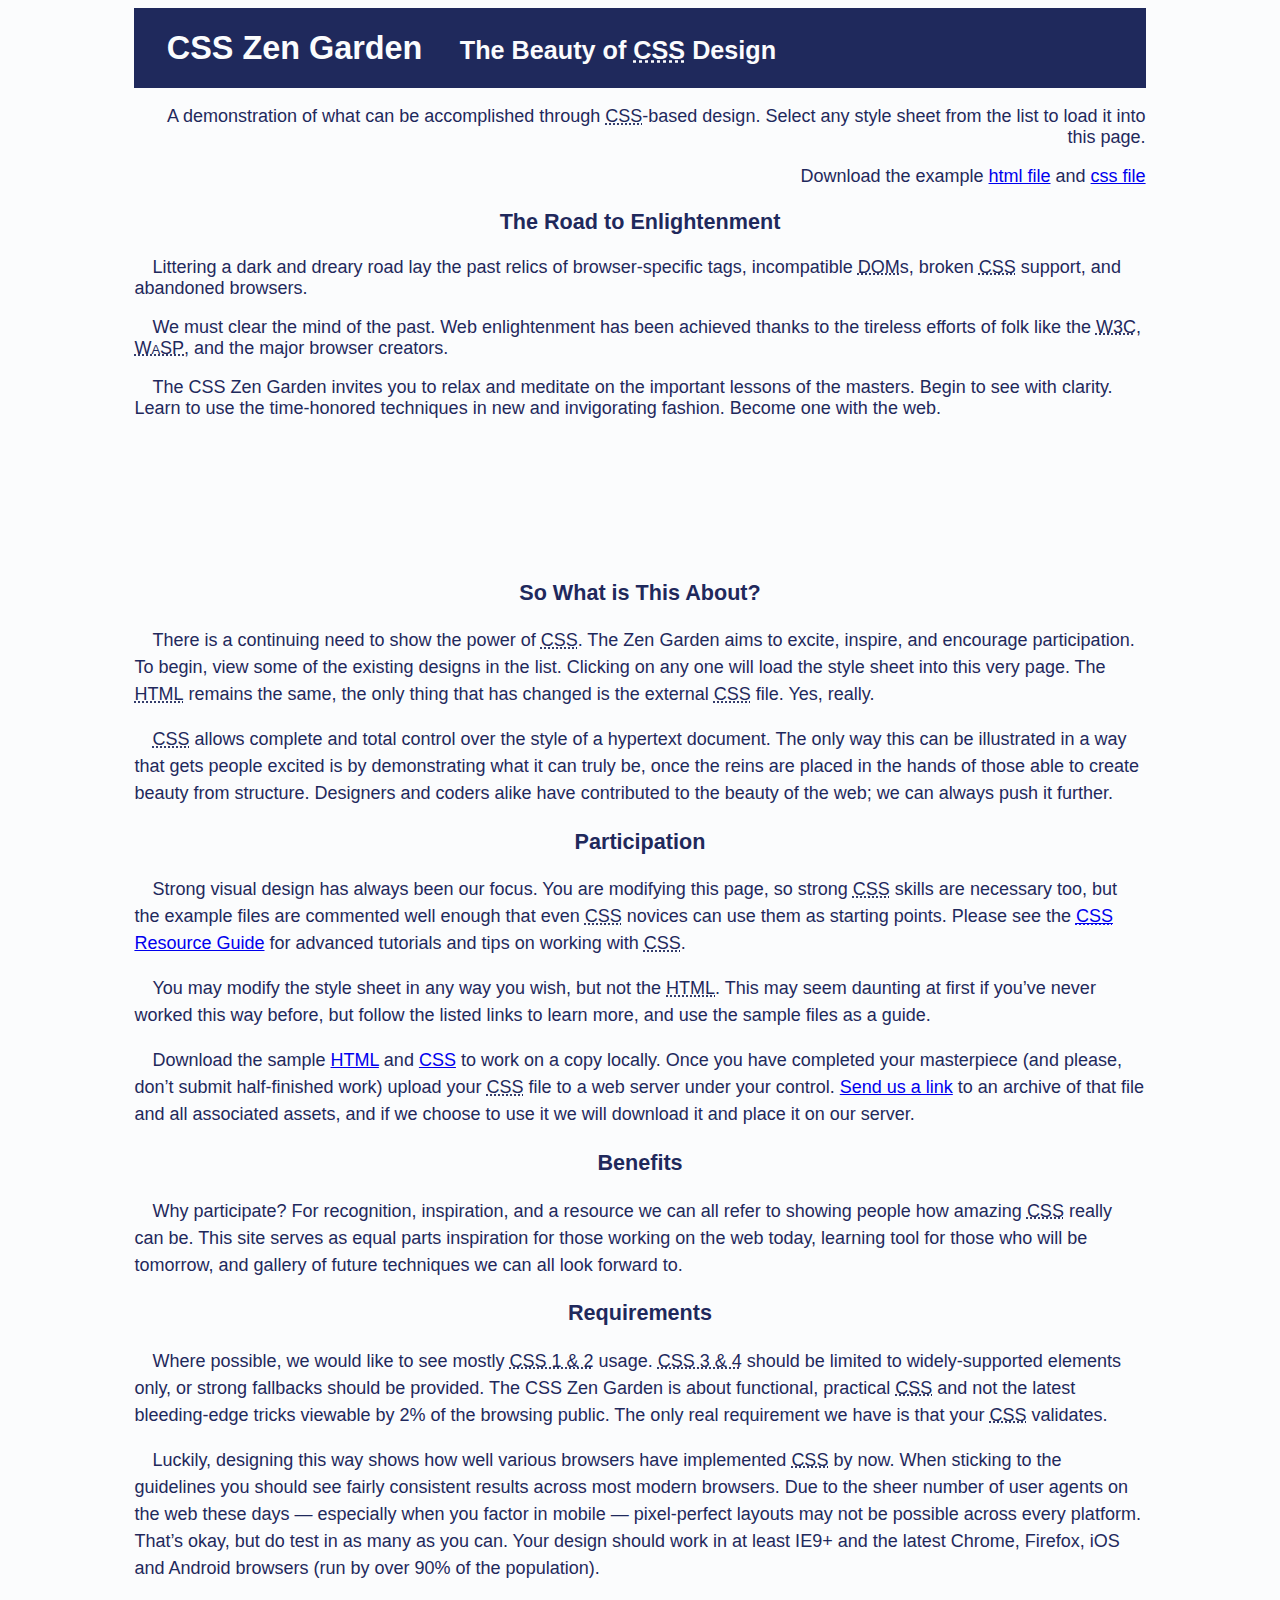
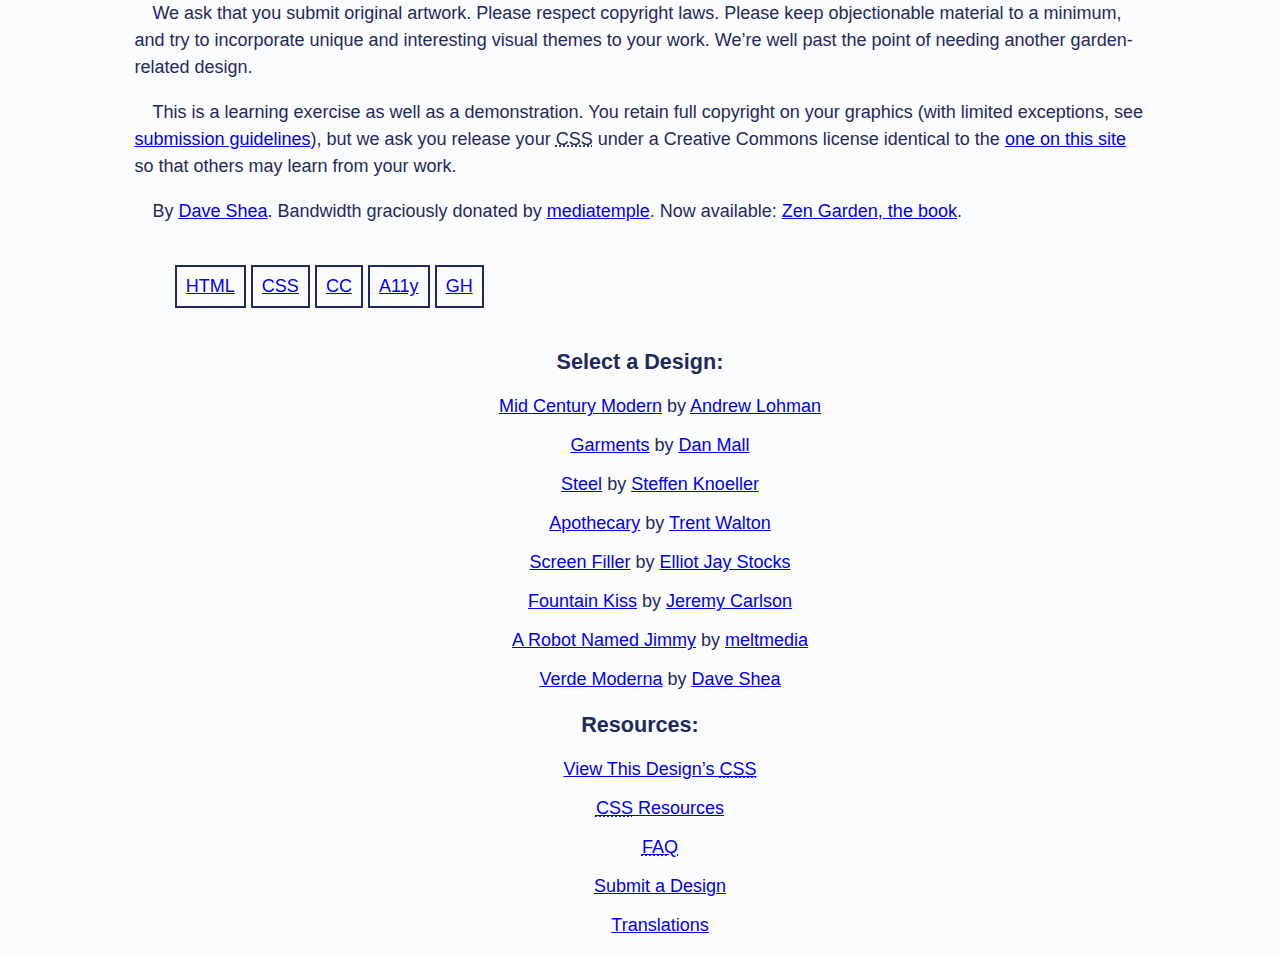
<file: introducao a programacao web/Box Model/index.html>
<!DOCTYPE html>
<!-- saved from url=(0051)file:///C:/Users/Administrador/Downloads/index.html -->
<html lang="en"><head><meta http-equiv="Content-Type" content="text/html; charset=UTF-8">
	
	<title>CSS Zen Garden: The Beauty of CSS Design</title>

	<link rel="stylesheet" media="screen" href="file:///C:/Users/Administrador/Downloads/style.css?v=8may2013">
	<link rel="alternate" type="application/rss+xml" title="RSS" href="http://www.csszengarden.com/zengarden.xml">

	<meta name="viewport" content="width=device-width, initial-scale=1.0">
	<meta name="author" content="Dave Shea">
	<meta name="description" content="A demonstration of what can be accomplished visually through CSS-based design.">
	<meta name="robots" content="all">

    <link href="style.css" rel="stylesheet" />	
</head>

<!--



	View source is a feature, not a bug. Thanks for your curiosity and
	interest in participating!

	Here are the submission guidelines for the new and improved csszengarden.com:

	- CSS3? Of course! Prefix for ALL browsers where necessary.
	- go responsive; test your layout at multiple screen sizes.
	- your browser testing baseline: IE9+, recent Chrome/Firefox/Safari, and iOS/Android
	- Graceful degradation is acceptable, and in fact highly encouraged.
	- use classes for styling. Don't use ids.
	- web fonts are cool, just make sure you have a license to share the files. Hosted
	  services that are applied via the CSS file (ie. Google Fonts) will work fine, but
	  most that require custom HTML won't. TypeKit is supported, see the readme on this
	  page for usage instructions: https://github.com/mezzoblue/csszengarden.com/

	And a few tips on building your CSS file:

	- use :first-child, :last-child and :nth-child to get at non-classed elements
	- use ::before and ::after to create pseudo-elements for extra styling
	- use multiple background images to apply as many as you need to any element
	- use the Kellum Method for image replacement, if still needed. http://goo.gl/GXxdI
	- don't rely on the extra divs at the bottom. Use ::before and ::after instead.

		
-->

<body id="css-zen-garden">
<div class="page-wrapper">

	<section class="intro" id="zen-intro">
		<header role="banner">
			<h1>CSS Zen Garden</h1>
			<h2>The Beauty of <abbr title="Cascading Style Sheets">CSS</abbr> Design</h2>
		</header>

		<div class="summary" id="zen-summary" role="article">
			<p>A demonstration of what can be accomplished through <abbr title="Cascading Style Sheets">CSS</abbr>-based design. Select any style sheet from the list to load it into this page.</p>
			<p>Download the example <a href="file:///C:/examples/index" title="This page&#39;s source HTML code, not to be modified.">html file</a> and <a href="file:///C:/examples/style.css" title="This page&#39;s sample CSS, the file you may modify.">css file</a></p>
		</div>

		<div class="preamble" id="zen-preamble" role="article">
			<h3>The Road to Enlightenment</h3>
			<p>Littering a dark and dreary road lay the past relics of browser-specific tags, incompatible <abbr title="Document Object Model">DOM</abbr>s, broken <abbr title="Cascading Style Sheets">CSS</abbr> support, and abandoned browsers.</p>
			<p>We must clear the mind of the past. Web enlightenment has been achieved thanks to the tireless efforts of folk like the <abbr title="World Wide Web Consortium">W3C</abbr>, <abbr title="Web Standards Project">WaSP</abbr>, and the major browser creators.</p>
			<p>The CSS Zen Garden invites you to relax and meditate on the important lessons of the masters. Begin to see with clarity. Learn to use the time-honored techniques in new and invigorating fashion. Become one with the web.</p>
		</div>
	</section>

	<div class="main supporting" id="zen-supporting" role="main">
		<div class="explanation" id="zen-explanation" role="article">
			<h3>So What is This About?</h3>
			<p>There is a continuing need to show the power of <abbr title="Cascading Style Sheets">CSS</abbr>. The Zen Garden aims to excite, inspire, and encourage participation. To begin, view some of the existing designs in the list. Clicking on any one will load the style sheet into this very page. The <abbr title="HyperText Markup Language">HTML</abbr> remains the same, the only thing that has changed is the external <abbr title="Cascading Style Sheets">CSS</abbr> file. Yes, really.</p>
			<p><abbr title="Cascading Style Sheets">CSS</abbr> allows complete and total control over the style of a hypertext document. The only way this can be illustrated in a way that gets people excited is by demonstrating what it can truly be, once the reins are placed in the hands of those able to create beauty from structure. Designers and coders alike have contributed to the beauty of the web; we can always push it further.</p>
		</div>

		<div class="participation" id="zen-participation" role="article">
			<h3>Participation</h3>
			<p>Strong visual design has always been our focus. You are modifying this page, so strong <abbr title="Cascading Style Sheets">CSS</abbr> skills are necessary too, but the example files are commented well enough that even <abbr title="Cascading Style Sheets">CSS</abbr> novices can use them as starting points. Please see the <a href="file:///C:/pages/resources/" title="A listing of CSS-related resources"><abbr title="Cascading Style Sheets">CSS</abbr> Resource Guide</a> for advanced tutorials and tips on working with <abbr title="Cascading Style Sheets">CSS</abbr>.</p>
			<p>You may modify the style sheet in any way you wish, but not the <abbr title="HyperText Markup Language">HTML</abbr>. This may seem daunting at first if you’ve never worked this way before, but follow the listed links to learn more, and use the sample files as a guide.</p>
			<p>Download the sample <a href="file:///C:/examples/index" title="This page&#39;s source HTML code, not to be modified.">HTML</a> and <a href="file:///C:/examples/style.css" title="This page&#39;s sample CSS, the file you may modify.">CSS</a> to work on a copy locally. Once you have completed your masterpiece (and please, don’t submit half-finished work) upload your <abbr title="Cascading Style Sheets">CSS</abbr> file to a web server under your control. <a href="file:///C:/pages/submit/" title="Use the contact form to send us your CSS file">Send us a link</a> to an archive of that file and all associated assets, and if we choose to use it we will download it and place it on our server.</p>
		</div>

		<div class="benefits" id="zen-benefits" role="article">
			<h3>Benefits</h3>
			<p>Why participate? For recognition, inspiration, and a resource we can all refer to showing people how amazing <abbr title="Cascading Style Sheets">CSS</abbr> really can be. This site serves as equal parts inspiration for those working on the web today, learning tool for those who will be tomorrow, and gallery of future techniques we can all look forward to.</p>
		</div>

		<div class="requirements" id="zen-requirements" role="article">
			<h3>Requirements</h3>
			<p>Where possible, we would like to see mostly <abbr title="Cascading Style Sheets, levels 1 and 2">CSS 1 &amp; 2</abbr> usage. <abbr title="Cascading Style Sheets, levels 3 and 4">CSS 3 &amp; 4</abbr> should be limited to widely-supported elements only, or strong fallbacks should be provided. The CSS Zen Garden is about functional, practical <abbr title="Cascading Style Sheets">CSS</abbr> and not the latest bleeding-edge tricks viewable by 2% of the browsing public. The only real requirement we have is that your <abbr title="Cascading Style Sheets">CSS</abbr> validates.</p>
			<p>Luckily, designing this way shows how well various browsers have implemented <abbr title="Cascading Style Sheets">CSS</abbr> by now. When sticking to the guidelines you should see fairly consistent results across most modern browsers. Due to the sheer number of user agents on the web these days — especially when you factor in mobile — pixel-perfect layouts may not be possible across every platform. That’s okay, but do test in as many as you can. Your design should work in at least IE9+ and the latest Chrome, Firefox, iOS and Android browsers (run by over 90% of the population).</p>
			<p>We ask that you submit original artwork. Please respect copyright laws. Please keep objectionable material to a minimum, and try to incorporate unique and interesting visual themes to your work. We’re well past the point of needing another garden-related design.</p>
			<p>This is a learning exercise as well as a demonstration. You retain full copyright on your graphics (with limited exceptions, see <a href="file:///C:/pages/submit/guidelines/">submission guidelines</a>), but we ask you release your <abbr title="Cascading Style Sheets">CSS</abbr> under a Creative Commons license identical to the <a href="http://creativecommons.org/licenses/by-nc-sa/3.0/" title="View the Zen Garden&#39;s license information.">one on this site</a> so that others may learn from your work.</p>
			<p role="contentinfo">By <a href="http://www.mezzoblue.com/">Dave Shea</a>. Bandwidth graciously donated by <a href="http://www.mediatemple.net/">mediatemple</a>. Now available: <a href="http://www.amazon.com/exec/obidos/ASIN/0321303474/mezzoblue-20/">Zen Garden, the book</a>.</p>
		</div>

		<footer>
			<a href="http://validator.w3.org/check/referer" title="Check the validity of this site’s HTML" class="zen-validate-html">HTML</a>
			<a href="http://jigsaw.w3.org/css-validator/check/referer" title="Check the validity of this site’s CSS" class="zen-validate-css">CSS</a>
			<a href="http://creativecommons.org/licenses/by-nc-sa/3.0/" title="View the Creative Commons license of this site: Attribution-NonCommercial-ShareAlike." class="zen-license">CC</a>
			<a href="http://mezzoblue.com/zengarden/faq/#aaa" title="Read about the accessibility of this site" class="zen-accessibility">A11y</a>
			<a href="https://github.com/mezzoblue/csszengarden.com" title="Fork this site on Github" class="zen-github">GH</a>
		</footer>

	</div>


	<aside class="sidebar" role="complementary">
		<div class="wrapper">

			<div class="design-selection" id="design-selection">
				<h3 class="select">Select a Design:</h3>
				<nav role="navigation">
					<ul>
					<li>
						<a href="file:///C:/221/" class="design-name">Mid Century Modern</a> by						<a href="http://andrewlohman.com/" class="designer-name">Andrew Lohman</a>
					</li>					<li>
						<a href="file:///C:/220/" class="design-name">Garments</a> by						<a href="http://danielmall.com/" class="designer-name">Dan Mall</a>
					</li>					<li>
						<a href="file:///C:/219/" class="design-name">Steel</a> by						<a href="http://steffen-knoeller.de/" class="designer-name">Steffen Knoeller</a>
					</li>					<li>
						<a href="file:///C:/218/" class="design-name">Apothecary</a> by						<a href="http://trentwalton.com/" class="designer-name">Trent Walton</a>
					</li>					<li>
						<a href="file:///C:/217/" class="design-name">Screen Filler</a> by						<a href="http://elliotjaystocks.com/" class="designer-name">Elliot Jay Stocks</a>
					</li>					<li>
						<a href="file:///C:/216/" class="design-name">Fountain Kiss</a> by						<a href="http://jeremycarlson.com/" class="designer-name">Jeremy Carlson</a>
					</li>					<li>
						<a href="file:///C:/215/" class="design-name">A Robot Named Jimmy</a> by						<a href="http://meltmedia.com/" class="designer-name">meltmedia</a>
					</li>					<li>
						<a href="file:///C:/214/" class="design-name">Verde Moderna</a> by						<a href="http://www.mezzoblue.com/" class="designer-name">Dave Shea</a>
					</li>					</ul>
				</nav>
			</div>

			<div class="design-archives" id="design-archives">
				<h3 class="archives">Archives:</h3>
				<nav role="navigation">
					<ul>
						<li class="next">
							<a href="file:///C:/214/page1">
								Next Designs <span class="indicator">›</span>
							</a>
						</li>
						<li class="viewall">
							<a href="file:///C:/pages/alldesigns/" title="View every submission to the Zen Garden.">
								View All Designs							</a>
						</li>
					</ul>
				</nav>
			</div>

			<div class="zen-resources" id="zen-resources">
				<h3 class="resources">Resources:</h3>
				<ul>
					<li class="view-css">
						<a href="file:///C:/Users/Administrador/Downloads/style.css" title="View the source CSS file of the currently-viewed design.">
							View This Design’s <abbr title="Cascading Style Sheets">CSS</abbr>						</a>
					</li>
					<li class="css-resources">
						<a href="file:///C:/pages/resources/" title="Links to great sites with information on using CSS.">
							<abbr title="Cascading Style Sheets">CSS</abbr> Resources						</a>
					</li>
					<li class="zen-faq">
						<a href="file:///C:/pages/faq/" title="A list of Frequently Asked Questions about the Zen Garden.">
							<abbr title="Frequently Asked Questions">FAQ</abbr>						</a>
					</li>
					<li class="zen-submit">
						<a href="file:///C:/pages/submit/" title="Send in your own CSS file.">
							Submit a Design						</a>
					</li>
					<li class="zen-translations">
						<a href="file:///C:/pages/translations/" title="View translated versions of this page.">
							Translations						</a>
					</li>
				</ul>
			</div>
		</div>
	</aside>


</div>

<!--

	These superfluous divs/spans were originally provided as catch-alls to add extra imagery.
	These days we have full ::before and ::after support, favour using those instead.
	These only remain for historical design compatibility. They might go away one day.
		
-->
<div class="extra1" role="presentation"></div><div class="extra2" role="presentation"></div><div class="extra3" role="presentation"></div>
<div class="extra4" role="presentation"></div><div class="extra5" role="presentation"></div><div class="extra6" role="presentation"></div>


</body></html>
</file>
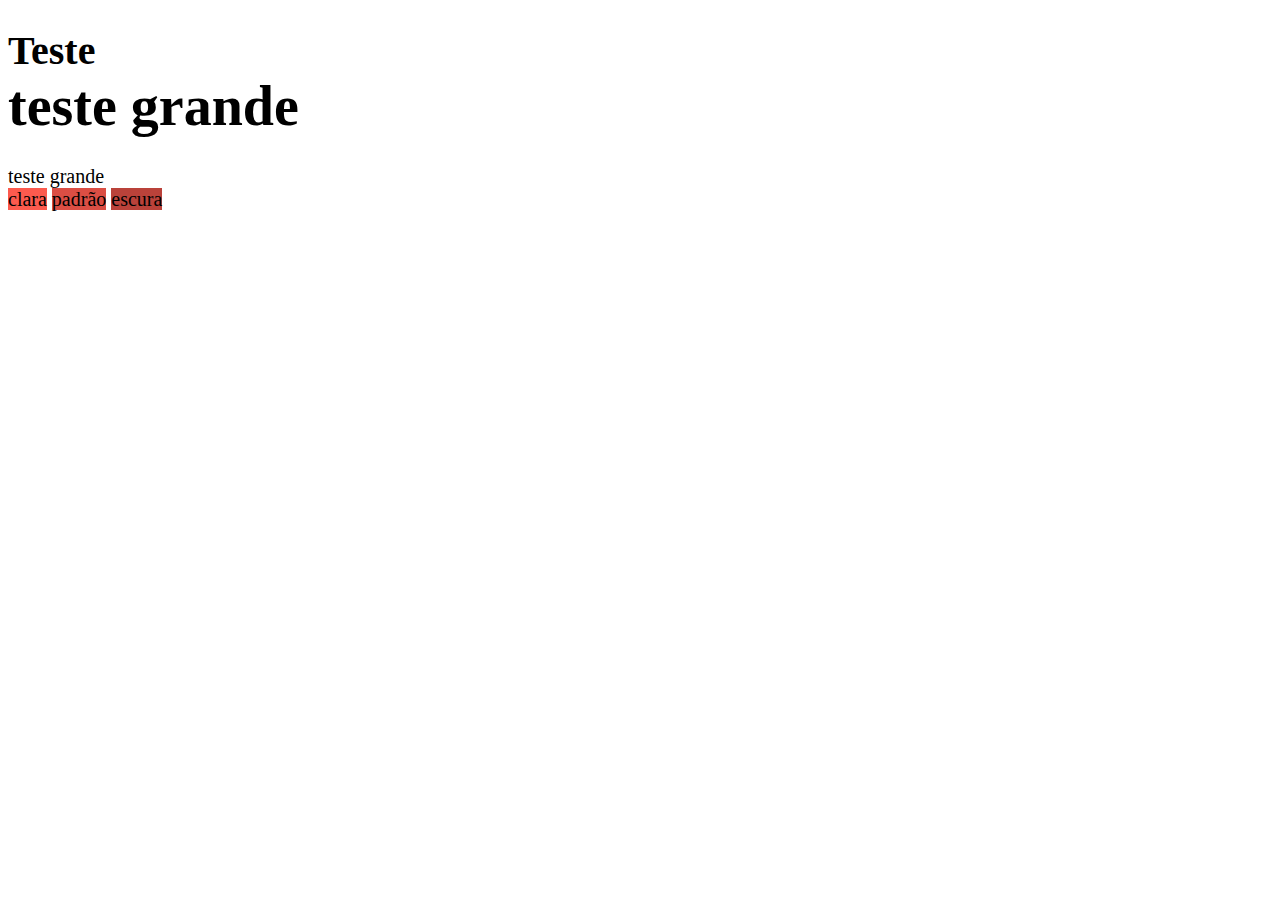
<file: introducao a programacao web/css- Unidades-Medida-/index.html>
<!DOCTYPE html>
<html>
<head>
    <title>Exercícios Unidades de Medida</title>
    <link href="style.css" rel="stylesheet" />
</head>
<body>
    <h1>
        Teste
        <div class="principal">teste grande</div>
    </h1>

    <div class="secundario">teste grande </div>

    <div>
        <span class="cor-clara">clara</span>
        <span class="cor">padrão</span>
        <span class="cor-escura">escura</span>
    </div>
</body>
</html>
</file>
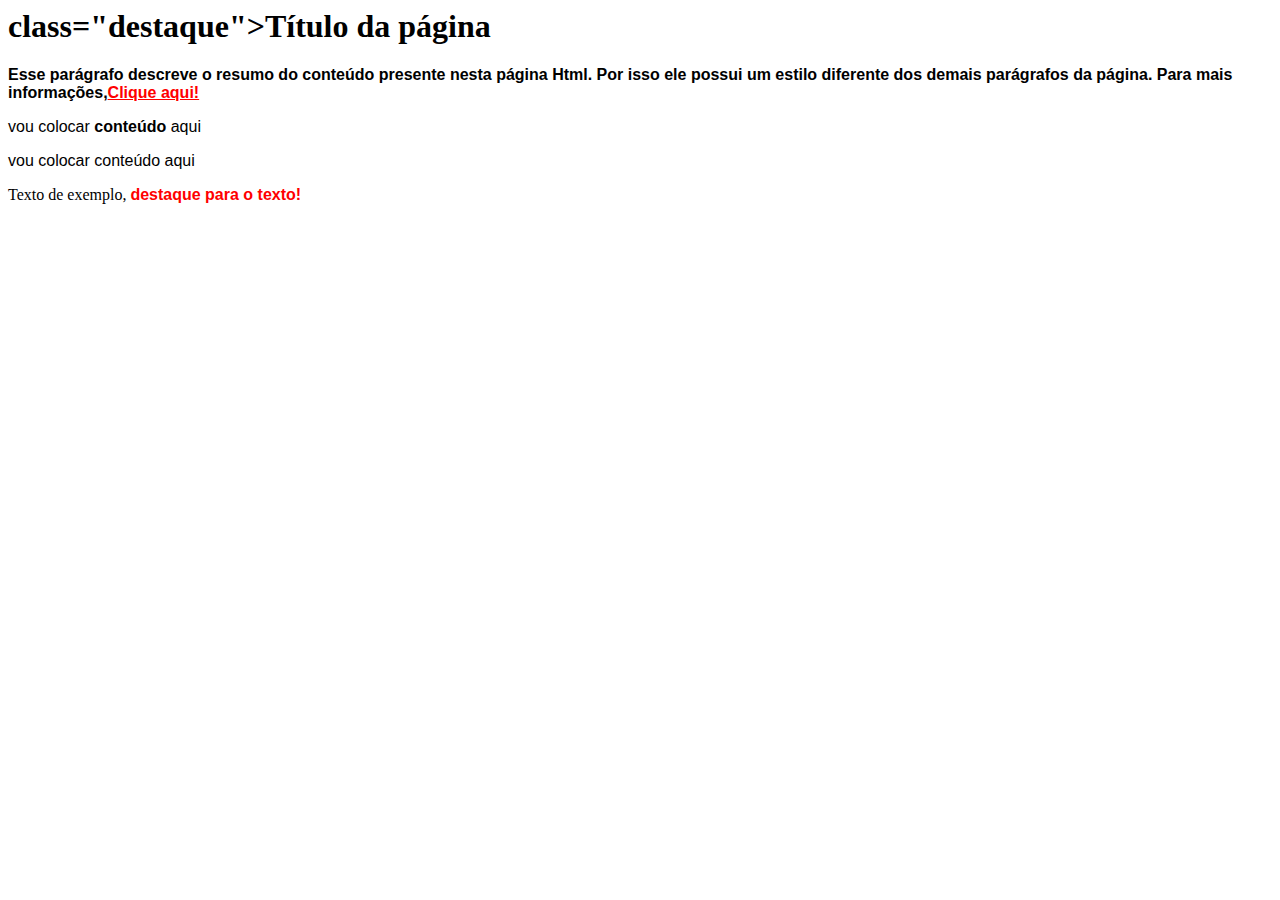
<file: introducao a programacao web/css-seletores/index.html>
<DOCTYPE html>
<html>
<head>
    <title>Exercícios Seletores</title>
    <link href="style.css" rel="stylesheet" />
</head>
<body>

    <h1> class="destaque">Título da página</h1>
    <p>
        Esse parágrafo descreve o resumo do conteúdo presente nesta página Html.
        Por isso ele possui um estilo diferente dos demais parágrafos da página.
        Para mais informações,<a href="http://www.google.com">Clique aqui!</a>
    </p>
    <p>
        vou colocar <strong>conteúdo</strong> aqui

    </p>
    <p>
        vou colocar conteúdo aqui
    </p>

    <div>
        Texto de exemplo, <strong class="destaque">destaque para o texto!</strong>
    </div>
</body>
</html>
</file>
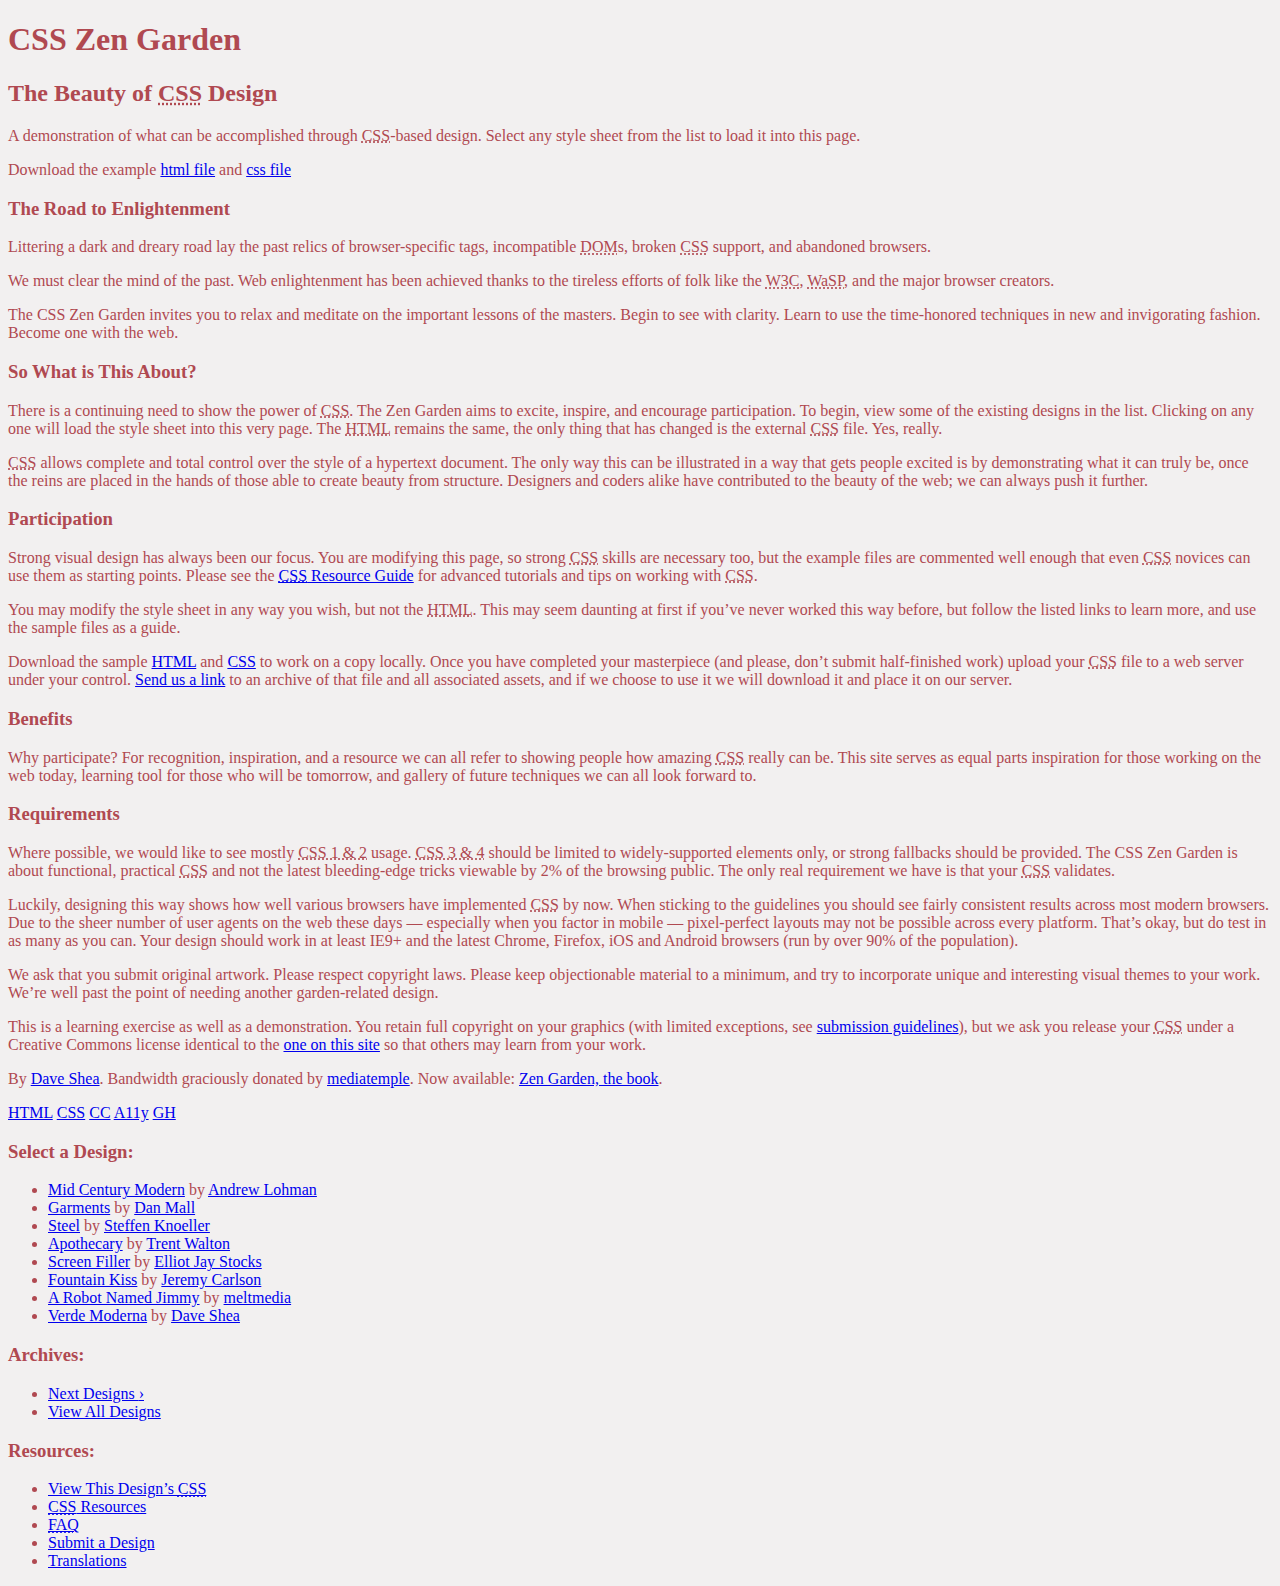
<file: introducao a programacao web/css-Zen -Garden/index.html>
<!DOCTYPE html>
<!-- saved from url=(0051)file:///C:/Users/Administrador/Downloads/index.html -->
<html lang="en"><head><meta http-equiv="Content-Type" content="text/html; charset=UTF-8">
	
	<title>CSS Zen Garden: The Beauty of CSS Design</title>

	<link rel="stylesheet" media="screen" href="file:///C:/Users/Administrador/Downloads/style.css?v=8may2013">
	<link rel="alternate" type="application/rss+xml" title="RSS" href="http://www.csszengarden.com/zengarden.xml">

	<meta name="viewport" content="width=device-width, initial-scale=1.0">
	<meta name="author" content="Dave Shea">
	<meta name="description" content="A demonstration of what can be accomplished visually through CSS-based design.">
	<meta name="robots" content="all">

    <link href="style.css" rel="stylesheet" />	
</head>

<!--



	View source is a feature, not a bug. Thanks for your curiosity and
	interest in participating!

	Here are the submission guidelines for the new and improved csszengarden.com:

	- CSS3? Of course! Prefix for ALL browsers where necessary.
	- go responsive; test your layout at multiple screen sizes.
	- your browser testing baseline: IE9+, recent Chrome/Firefox/Safari, and iOS/Android
	- Graceful degradation is acceptable, and in fact highly encouraged.
	- use classes for styling. Don't use ids.
	- web fonts are cool, just make sure you have a license to share the files. Hosted
	  services that are applied via the CSS file (ie. Google Fonts) will work fine, but
	  most that require custom HTML won't. TypeKit is supported, see the readme on this
	  page for usage instructions: https://github.com/mezzoblue/csszengarden.com/

	And a few tips on building your CSS file:

	- use :first-child, :last-child and :nth-child to get at non-classed elements
	- use ::before and ::after to create pseudo-elements for extra styling
	- use multiple background images to apply as many as you need to any element
	- use the Kellum Method for image replacement, if still needed. http://goo.gl/GXxdI
	- don't rely on the extra divs at the bottom. Use ::before and ::after instead.

		
-->

<body id="css-zen-garden">
<div class="page-wrapper">

	<section class="intro" id="zen-intro">
		<header role="banner">
			<h1>CSS Zen Garden</h1>
			<h2>The Beauty of <abbr title="Cascading Style Sheets">CSS</abbr> Design</h2>
		</header>

		<div class="summary" id="zen-summary" role="article">
			<p>A demonstration of what can be accomplished through <abbr title="Cascading Style Sheets">CSS</abbr>-based design. Select any style sheet from the list to load it into this page.</p>
			<p>Download the example <a href="file:///C:/examples/index" title="This page&#39;s source HTML code, not to be modified.">html file</a> and <a href="file:///C:/examples/style.css" title="This page&#39;s sample CSS, the file you may modify.">css file</a></p>
		</div>

		<div class="preamble" id="zen-preamble" role="article">
			<h3>The Road to Enlightenment</h3>
			<p>Littering a dark and dreary road lay the past relics of browser-specific tags, incompatible <abbr title="Document Object Model">DOM</abbr>s, broken <abbr title="Cascading Style Sheets">CSS</abbr> support, and abandoned browsers.</p>
			<p>We must clear the mind of the past. Web enlightenment has been achieved thanks to the tireless efforts of folk like the <abbr title="World Wide Web Consortium">W3C</abbr>, <abbr title="Web Standards Project">WaSP</abbr>, and the major browser creators.</p>
			<p>The CSS Zen Garden invites you to relax and meditate on the important lessons of the masters. Begin to see with clarity. Learn to use the time-honored techniques in new and invigorating fashion. Become one with the web.</p>
		</div>
	</section>

	<div class="main supporting" id="zen-supporting" role="main">
		<div class="explanation" id="zen-explanation" role="article">
			<h3>So What is This About?</h3>
			<p>There is a continuing need to show the power of <abbr title="Cascading Style Sheets">CSS</abbr>. The Zen Garden aims to excite, inspire, and encourage participation. To begin, view some of the existing designs in the list. Clicking on any one will load the style sheet into this very page. The <abbr title="HyperText Markup Language">HTML</abbr> remains the same, the only thing that has changed is the external <abbr title="Cascading Style Sheets">CSS</abbr> file. Yes, really.</p>
			<p><abbr title="Cascading Style Sheets">CSS</abbr> allows complete and total control over the style of a hypertext document. The only way this can be illustrated in a way that gets people excited is by demonstrating what it can truly be, once the reins are placed in the hands of those able to create beauty from structure. Designers and coders alike have contributed to the beauty of the web; we can always push it further.</p>
		</div>

		<div class="participation" id="zen-participation" role="article">
			<h3>Participation</h3>
			<p>Strong visual design has always been our focus. You are modifying this page, so strong <abbr title="Cascading Style Sheets">CSS</abbr> skills are necessary too, but the example files are commented well enough that even <abbr title="Cascading Style Sheets">CSS</abbr> novices can use them as starting points. Please see the <a href="file:///C:/pages/resources/" title="A listing of CSS-related resources"><abbr title="Cascading Style Sheets">CSS</abbr> Resource Guide</a> for advanced tutorials and tips on working with <abbr title="Cascading Style Sheets">CSS</abbr>.</p>
			<p>You may modify the style sheet in any way you wish, but not the <abbr title="HyperText Markup Language">HTML</abbr>. This may seem daunting at first if you’ve never worked this way before, but follow the listed links to learn more, and use the sample files as a guide.</p>
			<p>Download the sample <a href="file:///C:/examples/index" title="This page&#39;s source HTML code, not to be modified.">HTML</a> and <a href="file:///C:/examples/style.css" title="This page&#39;s sample CSS, the file you may modify.">CSS</a> to work on a copy locally. Once you have completed your masterpiece (and please, don’t submit half-finished work) upload your <abbr title="Cascading Style Sheets">CSS</abbr> file to a web server under your control. <a href="file:///C:/pages/submit/" title="Use the contact form to send us your CSS file">Send us a link</a> to an archive of that file and all associated assets, and if we choose to use it we will download it and place it on our server.</p>
		</div>

		<div class="benefits" id="zen-benefits" role="article">
			<h3>Benefits</h3>
			<p>Why participate? For recognition, inspiration, and a resource we can all refer to showing people how amazing <abbr title="Cascading Style Sheets">CSS</abbr> really can be. This site serves as equal parts inspiration for those working on the web today, learning tool for those who will be tomorrow, and gallery of future techniques we can all look forward to.</p>
		</div>

		<div class="requirements" id="zen-requirements" role="article">
			<h3>Requirements</h3>
			<p>Where possible, we would like to see mostly <abbr title="Cascading Style Sheets, levels 1 and 2">CSS 1 &amp; 2</abbr> usage. <abbr title="Cascading Style Sheets, levels 3 and 4">CSS 3 &amp; 4</abbr> should be limited to widely-supported elements only, or strong fallbacks should be provided. The CSS Zen Garden is about functional, practical <abbr title="Cascading Style Sheets">CSS</abbr> and not the latest bleeding-edge tricks viewable by 2% of the browsing public. The only real requirement we have is that your <abbr title="Cascading Style Sheets">CSS</abbr> validates.</p>
			<p>Luckily, designing this way shows how well various browsers have implemented <abbr title="Cascading Style Sheets">CSS</abbr> by now. When sticking to the guidelines you should see fairly consistent results across most modern browsers. Due to the sheer number of user agents on the web these days — especially when you factor in mobile — pixel-perfect layouts may not be possible across every platform. That’s okay, but do test in as many as you can. Your design should work in at least IE9+ and the latest Chrome, Firefox, iOS and Android browsers (run by over 90% of the population).</p>
			<p>We ask that you submit original artwork. Please respect copyright laws. Please keep objectionable material to a minimum, and try to incorporate unique and interesting visual themes to your work. We’re well past the point of needing another garden-related design.</p>
			<p>This is a learning exercise as well as a demonstration. You retain full copyright on your graphics (with limited exceptions, see <a href="file:///C:/pages/submit/guidelines/">submission guidelines</a>), but we ask you release your <abbr title="Cascading Style Sheets">CSS</abbr> under a Creative Commons license identical to the <a href="http://creativecommons.org/licenses/by-nc-sa/3.0/" title="View the Zen Garden&#39;s license information.">one on this site</a> so that others may learn from your work.</p>
			<p role="contentinfo">By <a href="http://www.mezzoblue.com/">Dave Shea</a>. Bandwidth graciously donated by <a href="http://www.mediatemple.net/">mediatemple</a>. Now available: <a href="http://www.amazon.com/exec/obidos/ASIN/0321303474/mezzoblue-20/">Zen Garden, the book</a>.</p>
		</div>

		<footer>
			<a href="http://validator.w3.org/check/referer" title="Check the validity of this site’s HTML" class="zen-validate-html">HTML</a>
			<a href="http://jigsaw.w3.org/css-validator/check/referer" title="Check the validity of this site’s CSS" class="zen-validate-css">CSS</a>
			<a href="http://creativecommons.org/licenses/by-nc-sa/3.0/" title="View the Creative Commons license of this site: Attribution-NonCommercial-ShareAlike." class="zen-license">CC</a>
			<a href="http://mezzoblue.com/zengarden/faq/#aaa" title="Read about the accessibility of this site" class="zen-accessibility">A11y</a>
			<a href="https://github.com/mezzoblue/csszengarden.com" title="Fork this site on Github" class="zen-github">GH</a>
		</footer>

	</div>


	<aside class="sidebar" role="complementary">
		<div class="wrapper">

			<div class="design-selection" id="design-selection">
				<h3 class="select">Select a Design:</h3>
				<nav role="navigation">
					<ul>
					<li>
						<a href="file:///C:/221/" class="design-name">Mid Century Modern</a> by						<a href="http://andrewlohman.com/" class="designer-name">Andrew Lohman</a>
					</li>					<li>
						<a href="file:///C:/220/" class="design-name">Garments</a> by						<a href="http://danielmall.com/" class="designer-name">Dan Mall</a>
					</li>					<li>
						<a href="file:///C:/219/" class="design-name">Steel</a> by						<a href="http://steffen-knoeller.de/" class="designer-name">Steffen Knoeller</a>
					</li>					<li>
						<a href="file:///C:/218/" class="design-name">Apothecary</a> by						<a href="http://trentwalton.com/" class="designer-name">Trent Walton</a>
					</li>					<li>
						<a href="file:///C:/217/" class="design-name">Screen Filler</a> by						<a href="http://elliotjaystocks.com/" class="designer-name">Elliot Jay Stocks</a>
					</li>					<li>
						<a href="file:///C:/216/" class="design-name">Fountain Kiss</a> by						<a href="http://jeremycarlson.com/" class="designer-name">Jeremy Carlson</a>
					</li>					<li>
						<a href="file:///C:/215/" class="design-name">A Robot Named Jimmy</a> by						<a href="http://meltmedia.com/" class="designer-name">meltmedia</a>
					</li>					<li>
						<a href="file:///C:/214/" class="design-name">Verde Moderna</a> by						<a href="http://www.mezzoblue.com/" class="designer-name">Dave Shea</a>
					</li>					</ul>
				</nav>
			</div>

			<div class="design-archives" id="design-archives">
				<h3 class="archives">Archives:</h3>
				<nav role="navigation">
					<ul>
						<li class="next">
							<a href="file:///C:/214/page1">
								Next Designs <span class="indicator">›</span>
							</a>
						</li>
						<li class="viewall">
							<a href="file:///C:/pages/alldesigns/" title="View every submission to the Zen Garden.">
								View All Designs							</a>
						</li>
					</ul>
				</nav>
			</div>

			<div class="zen-resources" id="zen-resources">
				<h3 class="resources">Resources:</h3>
				<ul>
					<li class="view-css">
						<a href="file:///C:/Users/Administrador/Downloads/style.css" title="View the source CSS file of the currently-viewed design.">
							View This Design’s <abbr title="Cascading Style Sheets">CSS</abbr>						</a>
					</li>
					<li class="css-resources">
						<a href="file:///C:/pages/resources/" title="Links to great sites with information on using CSS.">
							<abbr title="Cascading Style Sheets">CSS</abbr> Resources						</a>
					</li>
					<li class="zen-faq">
						<a href="file:///C:/pages/faq/" title="A list of Frequently Asked Questions about the Zen Garden.">
							<abbr title="Frequently Asked Questions">FAQ</abbr>						</a>
					</li>
					<li class="zen-submit">
						<a href="file:///C:/pages/submit/" title="Send in your own CSS file.">
							Submit a Design						</a>
					</li>
					<li class="zen-translations">
						<a href="file:///C:/pages/translations/" title="View translated versions of this page.">
							Translations						</a>
					</li>
				</ul>
			</div>
		</div>
	</aside>


</div>

<!--

	These superfluous divs/spans were originally provided as catch-alls to add extra imagery.
	These days we have full ::before and ::after support, favour using those instead.
	These only remain for historical design compatibility. They might go away one day.
		
-->
<div class="extra1" role="presentation"></div><div class="extra2" role="presentation"></div><div class="extra3" role="presentation"></div>
<div class="extra4" role="presentation"></div><div class="extra5" role="presentation"></div><div class="extra6" role="presentation"></div>


</body></html>
</file>
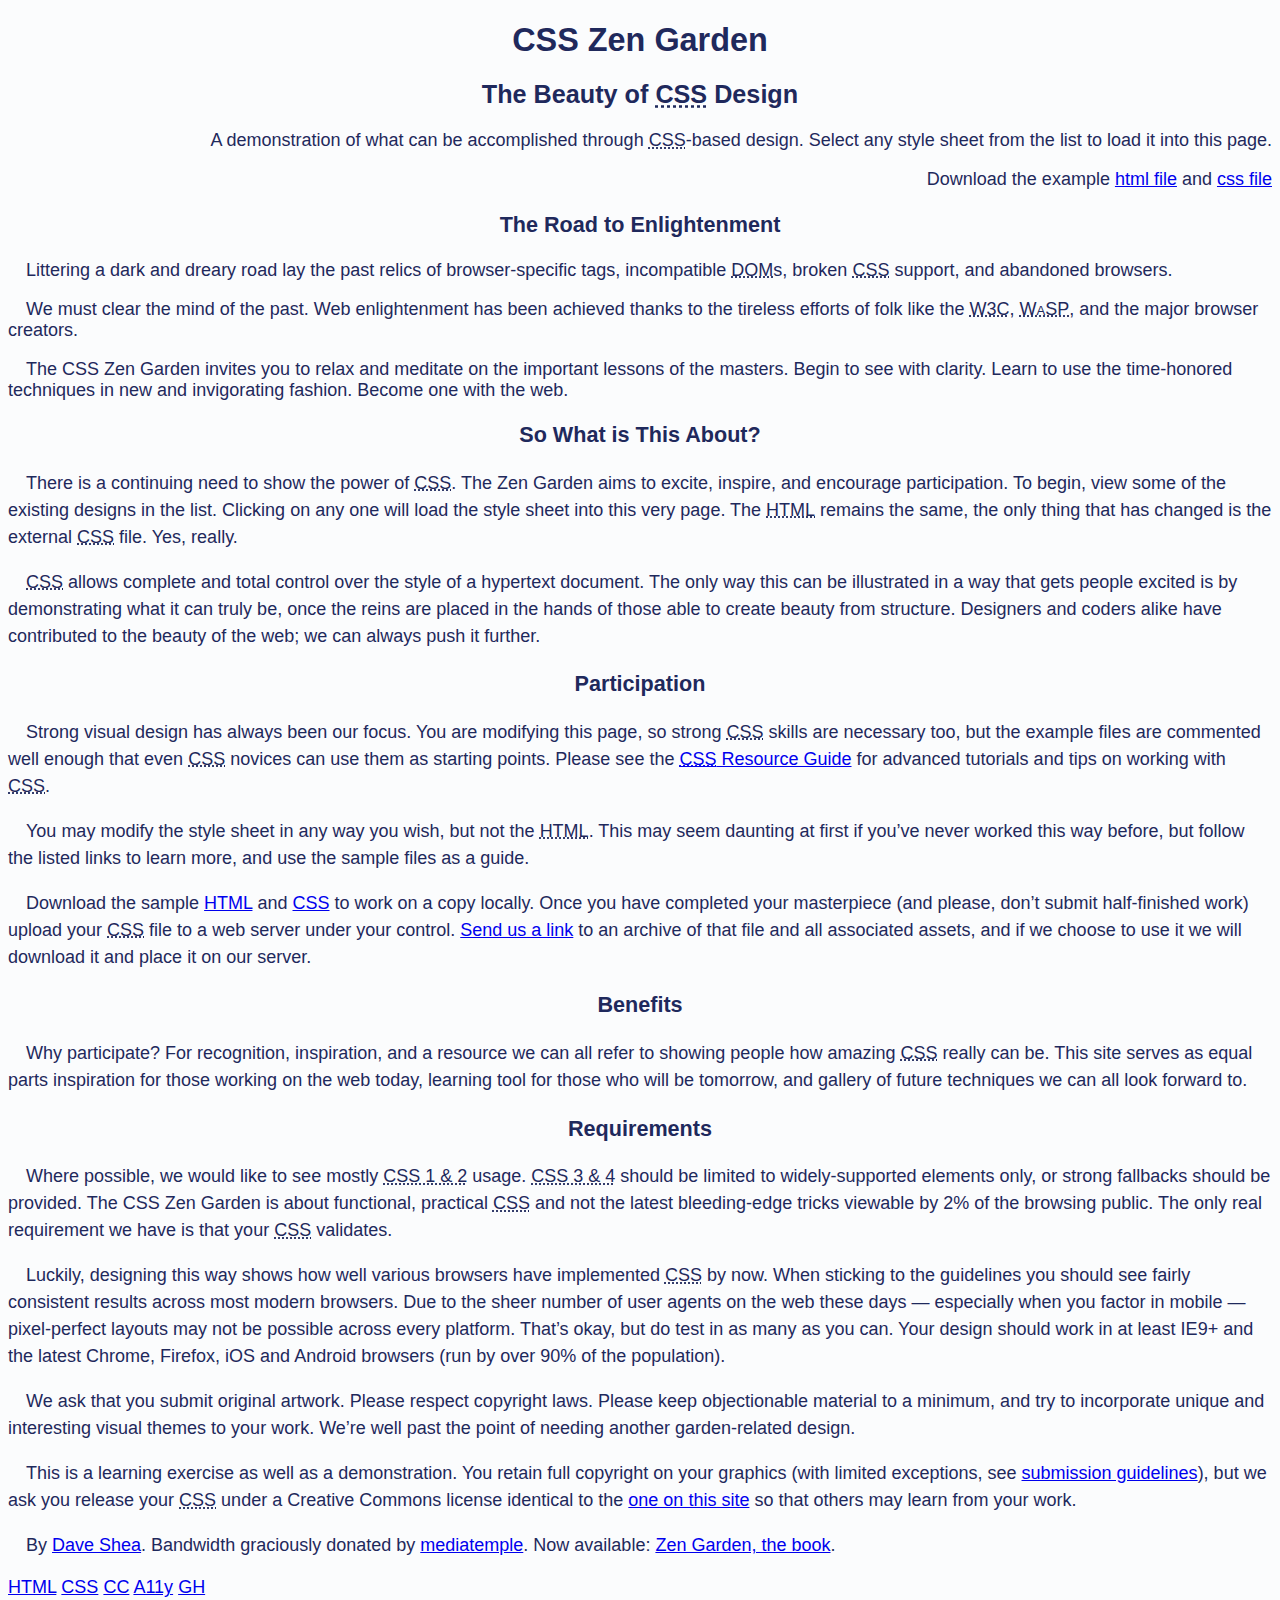
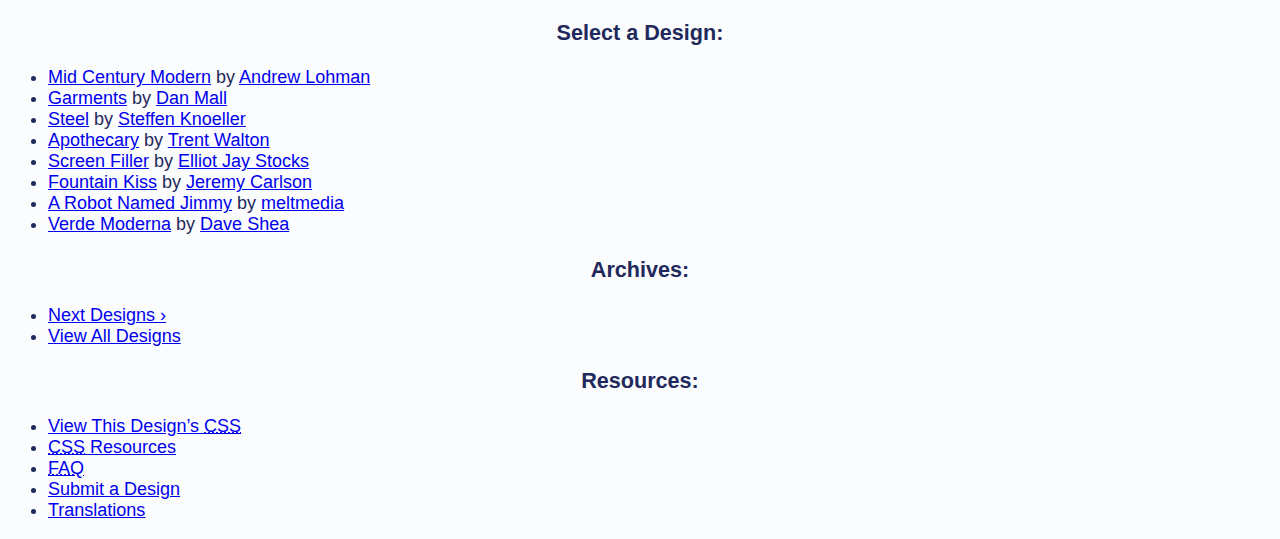
<file: introducao a programacao web/Estilização/index.html>
<!DOCTYPE html>
<!-- saved from url=(0051)file:///C:/Users/Administrador/Downloads/index.html -->
<html lang="en"><head><meta http-equiv="Content-Type" content="text/html; charset=UTF-8">
	
	<title>CSS Zen Garden: The Beauty of CSS Design</title>

	<link rel="stylesheet" media="screen" href="file:///C:/Users/Administrador/Downloads/style.css?v=8may2013">
	<link rel="alternate" type="application/rss+xml" title="RSS" href="http://www.csszengarden.com/zengarden.xml">

	<meta name="viewport" content="width=device-width, initial-scale=1.0">
	<meta name="author" content="Dave Shea">
	<meta name="description" content="A demonstration of what can be accomplished visually through CSS-based design.">
	<meta name="robots" content="all">

    <link href="style.css" rel="stylesheet" />	
</head>

<!--



	View source is a feature, not a bug. Thanks for your curiosity and
	interest in participating!

	Here are the submission guidelines for the new and improved csszengarden.com:

	- CSS3? Of course! Prefix for ALL browsers where necessary.
	- go responsive; test your layout at multiple screen sizes.
	- your browser testing baseline: IE9+, recent Chrome/Firefox/Safari, and iOS/Android
	- Graceful degradation is acceptable, and in fact highly encouraged.
	- use classes for styling. Don't use ids.
	- web fonts are cool, just make sure you have a license to share the files. Hosted
	  services that are applied via the CSS file (ie. Google Fonts) will work fine, but
	  most that require custom HTML won't. TypeKit is supported, see the readme on this
	  page for usage instructions: https://github.com/mezzoblue/csszengarden.com/

	And a few tips on building your CSS file:

	- use :first-child, :last-child and :nth-child to get at non-classed elements
	- use ::before and ::after to create pseudo-elements for extra styling
	- use multiple background images to apply as many as you need to any element
	- use the Kellum Method for image replacement, if still needed. http://goo.gl/GXxdI
	- don't rely on the extra divs at the bottom. Use ::before and ::after instead.

		
-->

<body id="css-zen-garden">
<div class="page-wrapper">

	<section class="intro" id="zen-intro">
		<header role="banner">
			<h1>CSS Zen Garden</h1>
			<h2>The Beauty of <abbr title="Cascading Style Sheets">CSS</abbr> Design</h2>
		</header>

		<div class="summary" id="zen-summary" role="article">
			<p>A demonstration of what can be accomplished through <abbr title="Cascading Style Sheets">CSS</abbr>-based design. Select any style sheet from the list to load it into this page.</p>
			<p>Download the example <a href="file:///C:/examples/index" title="This page&#39;s source HTML code, not to be modified.">html file</a> and <a href="file:///C:/examples/style.css" title="This page&#39;s sample CSS, the file you may modify.">css file</a></p>
		</div>

		<div class="preamble" id="zen-preamble" role="article">
			<h3>The Road to Enlightenment</h3>
			<p>Littering a dark and dreary road lay the past relics of browser-specific tags, incompatible <abbr title="Document Object Model">DOM</abbr>s, broken <abbr title="Cascading Style Sheets">CSS</abbr> support, and abandoned browsers.</p>
			<p>We must clear the mind of the past. Web enlightenment has been achieved thanks to the tireless efforts of folk like the <abbr title="World Wide Web Consortium">W3C</abbr>, <abbr title="Web Standards Project">WaSP</abbr>, and the major browser creators.</p>
			<p>The CSS Zen Garden invites you to relax and meditate on the important lessons of the masters. Begin to see with clarity. Learn to use the time-honored techniques in new and invigorating fashion. Become one with the web.</p>
		</div>
	</section>

	<div class="main supporting" id="zen-supporting" role="main">
		<div class="explanation" id="zen-explanation" role="article">
			<h3>So What is This About?</h3>
			<p>There is a continuing need to show the power of <abbr title="Cascading Style Sheets">CSS</abbr>. The Zen Garden aims to excite, inspire, and encourage participation. To begin, view some of the existing designs in the list. Clicking on any one will load the style sheet into this very page. The <abbr title="HyperText Markup Language">HTML</abbr> remains the same, the only thing that has changed is the external <abbr title="Cascading Style Sheets">CSS</abbr> file. Yes, really.</p>
			<p><abbr title="Cascading Style Sheets">CSS</abbr> allows complete and total control over the style of a hypertext document. The only way this can be illustrated in a way that gets people excited is by demonstrating what it can truly be, once the reins are placed in the hands of those able to create beauty from structure. Designers and coders alike have contributed to the beauty of the web; we can always push it further.</p>
		</div>

		<div class="participation" id="zen-participation" role="article">
			<h3>Participation</h3>
			<p>Strong visual design has always been our focus. You are modifying this page, so strong <abbr title="Cascading Style Sheets">CSS</abbr> skills are necessary too, but the example files are commented well enough that even <abbr title="Cascading Style Sheets">CSS</abbr> novices can use them as starting points. Please see the <a href="file:///C:/pages/resources/" title="A listing of CSS-related resources"><abbr title="Cascading Style Sheets">CSS</abbr> Resource Guide</a> for advanced tutorials and tips on working with <abbr title="Cascading Style Sheets">CSS</abbr>.</p>
			<p>You may modify the style sheet in any way you wish, but not the <abbr title="HyperText Markup Language">HTML</abbr>. This may seem daunting at first if you’ve never worked this way before, but follow the listed links to learn more, and use the sample files as a guide.</p>
			<p>Download the sample <a href="file:///C:/examples/index" title="This page&#39;s source HTML code, not to be modified.">HTML</a> and <a href="file:///C:/examples/style.css" title="This page&#39;s sample CSS, the file you may modify.">CSS</a> to work on a copy locally. Once you have completed your masterpiece (and please, don’t submit half-finished work) upload your <abbr title="Cascading Style Sheets">CSS</abbr> file to a web server under your control. <a href="file:///C:/pages/submit/" title="Use the contact form to send us your CSS file">Send us a link</a> to an archive of that file and all associated assets, and if we choose to use it we will download it and place it on our server.</p>
		</div>

		<div class="benefits" id="zen-benefits" role="article">
			<h3>Benefits</h3>
			<p>Why participate? For recognition, inspiration, and a resource we can all refer to showing people how amazing <abbr title="Cascading Style Sheets">CSS</abbr> really can be. This site serves as equal parts inspiration for those working on the web today, learning tool for those who will be tomorrow, and gallery of future techniques we can all look forward to.</p>
		</div>

		<div class="requirements" id="zen-requirements" role="article">
			<h3>Requirements</h3>
			<p>Where possible, we would like to see mostly <abbr title="Cascading Style Sheets, levels 1 and 2">CSS 1 &amp; 2</abbr> usage. <abbr title="Cascading Style Sheets, levels 3 and 4">CSS 3 &amp; 4</abbr> should be limited to widely-supported elements only, or strong fallbacks should be provided. The CSS Zen Garden is about functional, practical <abbr title="Cascading Style Sheets">CSS</abbr> and not the latest bleeding-edge tricks viewable by 2% of the browsing public. The only real requirement we have is that your <abbr title="Cascading Style Sheets">CSS</abbr> validates.</p>
			<p>Luckily, designing this way shows how well various browsers have implemented <abbr title="Cascading Style Sheets">CSS</abbr> by now. When sticking to the guidelines you should see fairly consistent results across most modern browsers. Due to the sheer number of user agents on the web these days — especially when you factor in mobile — pixel-perfect layouts may not be possible across every platform. That’s okay, but do test in as many as you can. Your design should work in at least IE9+ and the latest Chrome, Firefox, iOS and Android browsers (run by over 90% of the population).</p>
			<p>We ask that you submit original artwork. Please respect copyright laws. Please keep objectionable material to a minimum, and try to incorporate unique and interesting visual themes to your work. We’re well past the point of needing another garden-related design.</p>
			<p>This is a learning exercise as well as a demonstration. You retain full copyright on your graphics (with limited exceptions, see <a href="file:///C:/pages/submit/guidelines/">submission guidelines</a>), but we ask you release your <abbr title="Cascading Style Sheets">CSS</abbr> under a Creative Commons license identical to the <a href="http://creativecommons.org/licenses/by-nc-sa/3.0/" title="View the Zen Garden&#39;s license information.">one on this site</a> so that others may learn from your work.</p>
			<p role="contentinfo">By <a href="http://www.mezzoblue.com/">Dave Shea</a>. Bandwidth graciously donated by <a href="http://www.mediatemple.net/">mediatemple</a>. Now available: <a href="http://www.amazon.com/exec/obidos/ASIN/0321303474/mezzoblue-20/">Zen Garden, the book</a>.</p>
		</div>

		<footer>
			<a href="http://validator.w3.org/check/referer" title="Check the validity of this site’s HTML" class="zen-validate-html">HTML</a>
			<a href="http://jigsaw.w3.org/css-validator/check/referer" title="Check the validity of this site’s CSS" class="zen-validate-css">CSS</a>
			<a href="http://creativecommons.org/licenses/by-nc-sa/3.0/" title="View the Creative Commons license of this site: Attribution-NonCommercial-ShareAlike." class="zen-license">CC</a>
			<a href="http://mezzoblue.com/zengarden/faq/#aaa" title="Read about the accessibility of this site" class="zen-accessibility">A11y</a>
			<a href="https://github.com/mezzoblue/csszengarden.com" title="Fork this site on Github" class="zen-github">GH</a>
		</footer>

	</div>


	<aside class="sidebar" role="complementary">
		<div class="wrapper">

			<div class="design-selection" id="design-selection">
				<h3 class="select">Select a Design:</h3>
				<nav role="navigation">
					<ul>
					<li>
						<a href="file:///C:/221/" class="design-name">Mid Century Modern</a> by						<a href="http://andrewlohman.com/" class="designer-name">Andrew Lohman</a>
					</li>					<li>
						<a href="file:///C:/220/" class="design-name">Garments</a> by						<a href="http://danielmall.com/" class="designer-name">Dan Mall</a>
					</li>					<li>
						<a href="file:///C:/219/" class="design-name">Steel</a> by						<a href="http://steffen-knoeller.de/" class="designer-name">Steffen Knoeller</a>
					</li>					<li>
						<a href="file:///C:/218/" class="design-name">Apothecary</a> by						<a href="http://trentwalton.com/" class="designer-name">Trent Walton</a>
					</li>					<li>
						<a href="file:///C:/217/" class="design-name">Screen Filler</a> by						<a href="http://elliotjaystocks.com/" class="designer-name">Elliot Jay Stocks</a>
					</li>					<li>
						<a href="file:///C:/216/" class="design-name">Fountain Kiss</a> by						<a href="http://jeremycarlson.com/" class="designer-name">Jeremy Carlson</a>
					</li>					<li>
						<a href="file:///C:/215/" class="design-name">A Robot Named Jimmy</a> by						<a href="http://meltmedia.com/" class="designer-name">meltmedia</a>
					</li>					<li>
						<a href="file:///C:/214/" class="design-name">Verde Moderna</a> by						<a href="http://www.mezzoblue.com/" class="designer-name">Dave Shea</a>
					</li>					</ul>
				</nav>
			</div>

			<div class="design-archives" id="design-archives">
				<h3 class="archives">Archives:</h3>
				<nav role="navigation">
					<ul>
						<li class="next">
							<a href="file:///C:/214/page1">
								Next Designs <span class="indicator">›</span>
							</a>
						</li>
						<li class="viewall">
							<a href="file:///C:/pages/alldesigns/" title="View every submission to the Zen Garden.">
								View All Designs							</a>
						</li>
					</ul>
				</nav>
			</div>

			<div class="zen-resources" id="zen-resources">
				<h3 class="resources">Resources:</h3>
				<ul>
					<li class="view-css">
						<a href="file:///C:/Users/Administrador/Downloads/style.css" title="View the source CSS file of the currently-viewed design.">
							View This Design’s <abbr title="Cascading Style Sheets">CSS</abbr>						</a>
					</li>
					<li class="css-resources">
						<a href="file:///C:/pages/resources/" title="Links to great sites with information on using CSS.">
							<abbr title="Cascading Style Sheets">CSS</abbr> Resources						</a>
					</li>
					<li class="zen-faq">
						<a href="file:///C:/pages/faq/" title="A list of Frequently Asked Questions about the Zen Garden.">
							<abbr title="Frequently Asked Questions">FAQ</abbr>						</a>
					</li>
					<li class="zen-submit">
						<a href="file:///C:/pages/submit/" title="Send in your own CSS file.">
							Submit a Design						</a>
					</li>
					<li class="zen-translations">
						<a href="file:///C:/pages/translations/" title="View translated versions of this page.">
							Translations						</a>
					</li>
				</ul>
			</div>
		</div>
	</aside>


</div>

<!--

	These superfluous divs/spans were originally provided as catch-alls to add extra imagery.
	These days we have full ::before and ::after support, favour using those instead.
	These only remain for historical design compatibility. They might go away one day.
		
-->
<div class="extra1" role="presentation"></div><div class="extra2" role="presentation"></div><div class="extra3" role="presentation"></div>
<div class="extra4" role="presentation"></div><div class="extra5" role="presentation"></div><div class="extra6" role="presentation"></div>


</body></html>
</file>
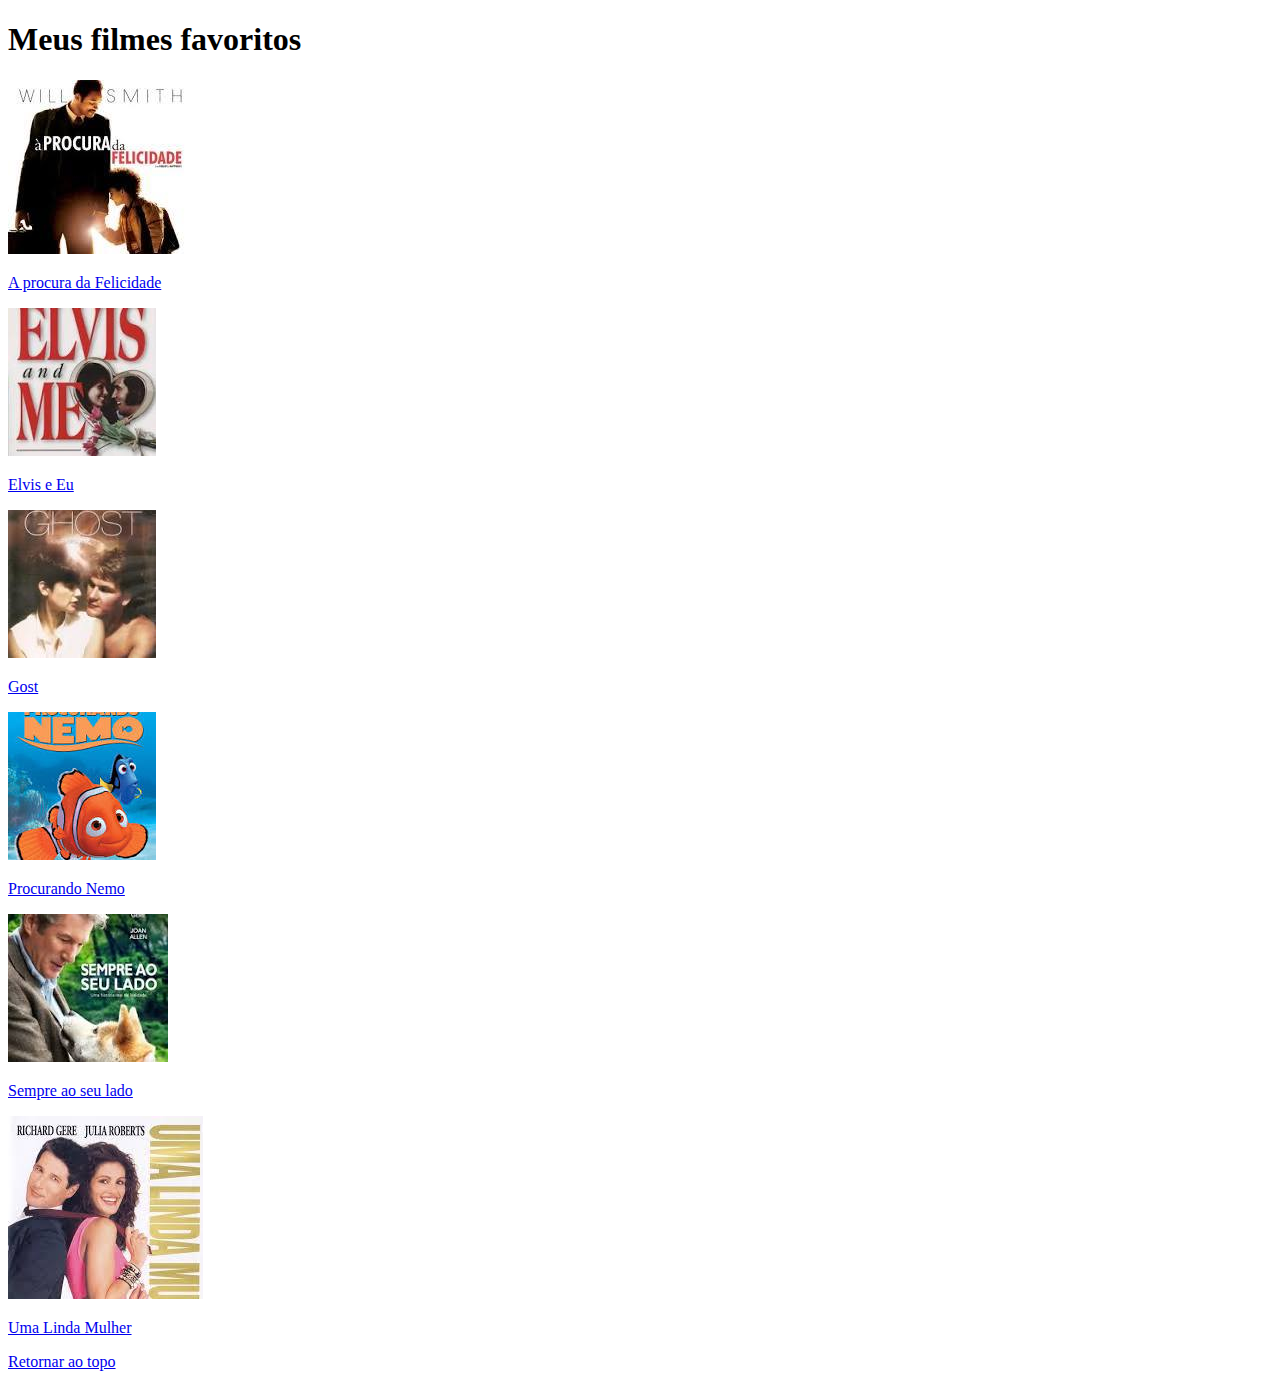
<file: introducao a programacao web/filme.html/index.html>
<!--
Implemente uma página HTML que contenha uma galeria de seus filmes favoritos.
Cada imagem deve estar armazenada localmente junto da página, e incorporará um link da página da
[Wikipédia](http://www.wikipedia.org/) referente a cada filme.
Sua galeria deverá ter pelo menos seis filmes.
-->
<!DOCTYPE html>
<html>
    <head>
        <title>Meus filmes</title>
    </head>
    <body>
        <h1 id="titulo">Meus filmes favoritos</h1>
        <section>
            <img src="./imgs/A procura da Felicidade.jpg" />   
            <p>
                <a href="https://pt.wikipedia.org/wiki/The_Pursuit_of_Happyness">A procura da Felicidade</a>
            </p>
        </section>
        <section>
            <img src="./imgs/Elvis e Eu.jpg" />   
            <p>
                <a href="https://https://pt.wikipedia.org/wiki/Elvis_and_Me">Elvis e Eu</a>
            </p>
        </section>
        <section>
            <img src="./imgs/Gost.jpg" />   
            <p>
                <a href="https://pt.wikipedia.org/wiki/Ghost_(filme)">Gost</a>
            </p>
        </section>
        <section>
            <img src="./imgs/Procurando Nemo.jpg" />   
            <p>
                <a href="https://pt.wikipedia.org/wiki/Finding_Nemo">Procurando Nemo</a>
            </p>
        </section>  
        <section>
            <img src="./imgs/Sempre ao seu lado.jpg" />   
            <p>
                <a href="https://pt.wikipedia.org/wiki/Hachi:_A_Dog%27s_Tale">Sempre ao seu lado</a>
            </p>
        </section>
        <section>
            <img src="./imgs/Uma Linda Mulher.jpg" />   
            <p>
                <a href="https://pt.wikipedia.org/wiki/Pretty_Woman">Uma Linda Mulher</a>
            </p>
        </section>
        <a href="#titulo">Retornar ao topo</a>
    </body>
</html>
</file>
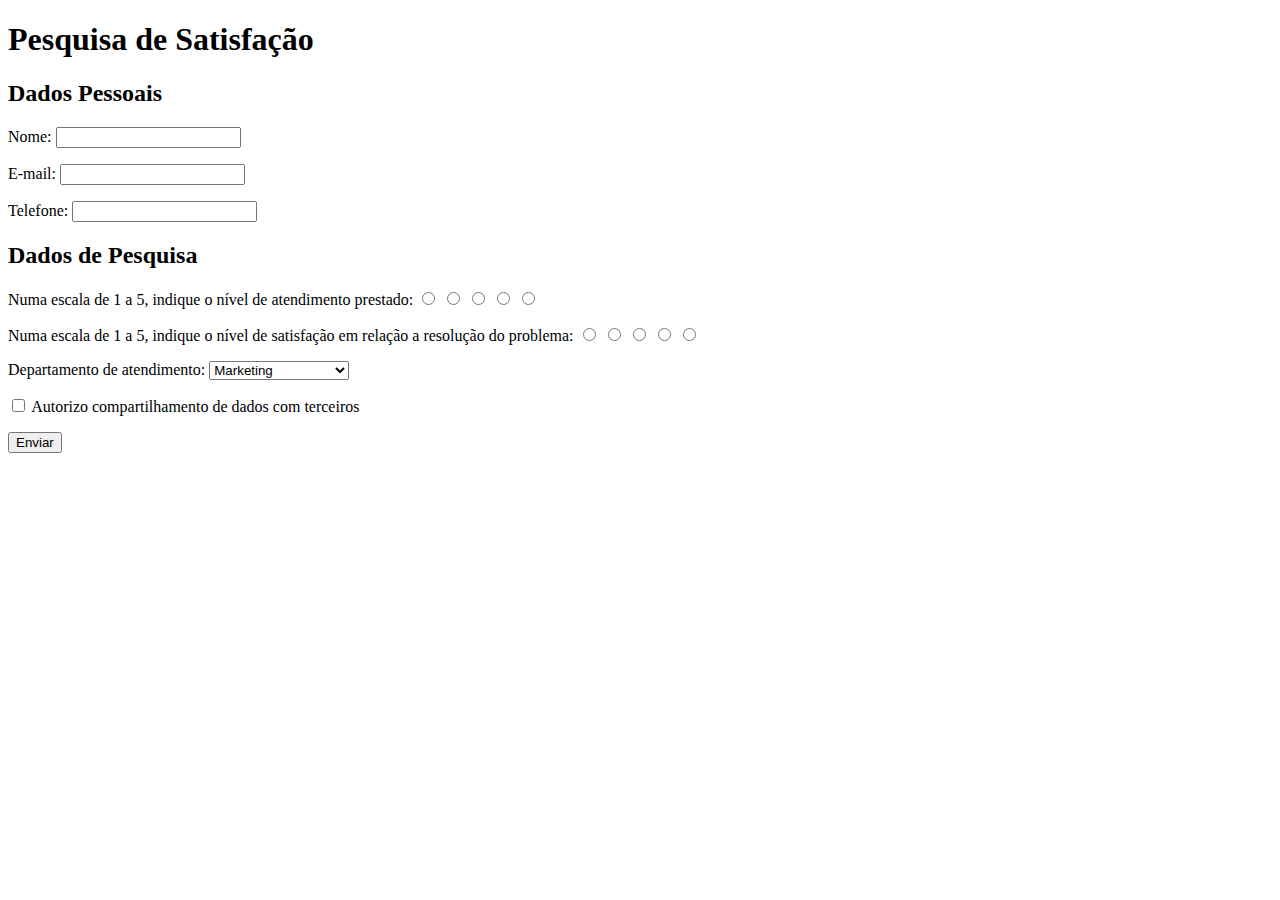
<file: introducao a programacao web/Formulario.html/index.html>
<!--
Você deverá implementar um formulário de pesquisa de satisfação. Esse formulário é dividido em duas partes.
a. Dados pessoais, onde o cliente deverá fornecer seu nome, e-mail, e telefone para contato.
b. Pesquisa, onde o cliente deverá responder a três perguntas. Duas delas utilizarão radio buttons como campo 
de resposta, e uma utilizará menu de dropdown. Antes do botão de envio, inclua um checkbox indicando se o cliente
autoriza compartilhar sua resposta com terceiros.
-->
<!DOCTYPE html>
<head>
    <title>Formulário de pesquisa</title>
</head>
<body>
    <h1>Pesquisa de Satisfação</h1>
    <form method="Post" action="processar-pesquisa.html">
        <section>
            <h2>Dados Pessoais</h2>
            <p>
                <label for="nome">Nome: </label>
                <input type="text" id="nome"/>
            </p>
            <p>
                <label for="email">E-mail: </label>
                <input type="email" id="email"/>
            </p>
            <p>
                <label for="telefone">Telefone: </label>
                <input type="tel" id="telefone"/>
            </p>
        </section>
        <section>
            <h2>Dados de Pesquisa</h2>
            <p>Numa escala de 1 a 5, indique o nível de atendimento prestado:
                <input type="radio" id="1" name="nível-atendimento"/>
                <label for="1"></label>
                <input type="radio" id="2" name="nível-atendimento"/>
                <label for="2"></label>
                <input type="radio" id="3" name="nível-atendimento"/>
                <label for="3"></label>
                <input type="radio" id="4" name="nível-atendimento"/>
                <label for="4"></label>
                <input type="radio" id="4" name="nível-atendimento"/>
                <label for="4"></label>
                
            </p>
            <p>
                Numa escala de 1 a 5, indique o nível de satisfação em relação a resolução do problema:
                <input type="radio" id="1" name="nível-resolução"/>
                <label for="1"></label>
                <input type="radio" id="2" name="nível-resolução"/>
                <label for="2"></label>
                <input type="radio" id="3" name="nível-resolução"/>
                <label for="3"></label>
                <input type="radio" id="4" name="nível-resolução"/>
                <label for="4"></label>
                <input type="radio" id="4" name="nível-resolução"/>
                <label for="4"></label>
            </p>
            <p>
                <label for="departamento">Departamento de atendimento: </label>
                <select>
                    <option>Marketing</option>
                    <option>Financeiro</option>
                    <option>Comercial</option>
                    <option>Logística</option>
                    <option>Recursos Humanos</option>
                </select>
            </p>
            <p>
                <input type="checkbox" id="compartilhar-dados" />
                <label for="compartilhar-dados">Autorizo compartilhamento de dados com terceiros</label>
            </p>
        </section>
        <input type="submit" value="Enviar" />
    </form>
</body>
</html>
</file>
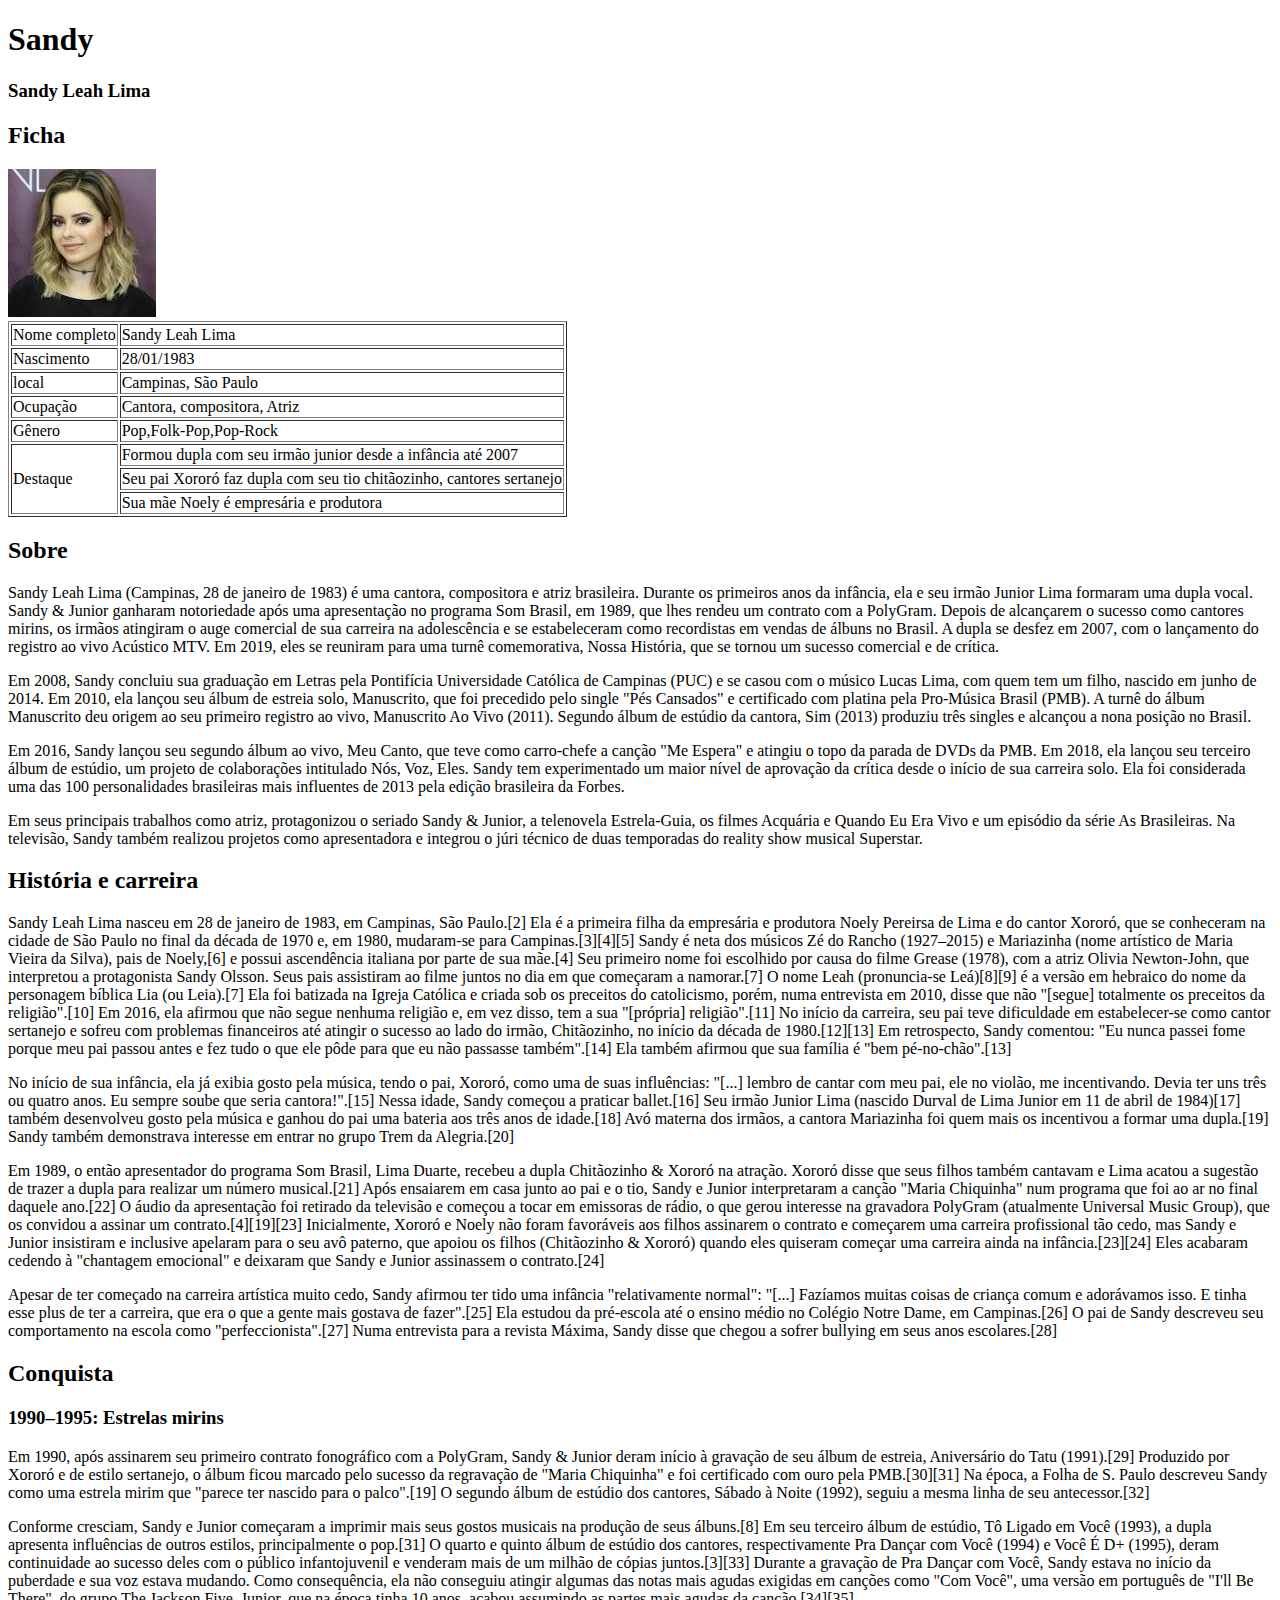
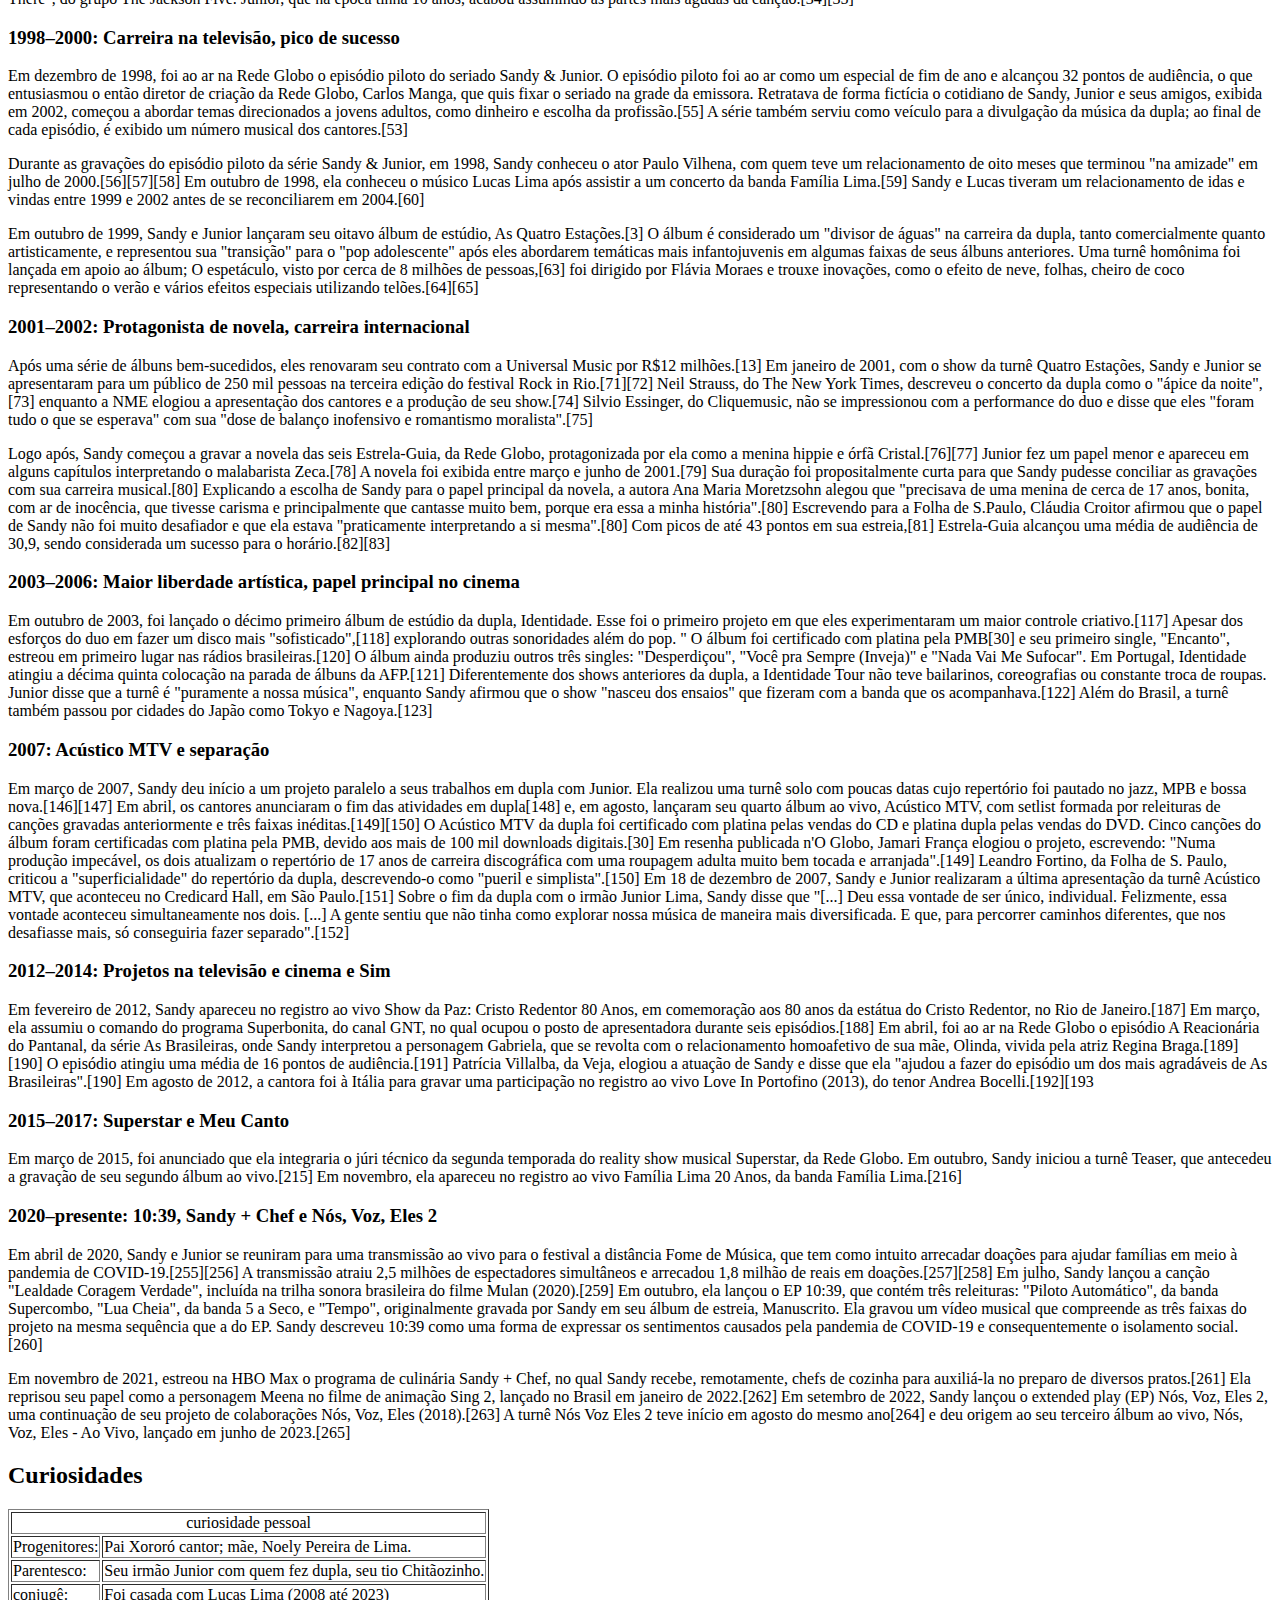
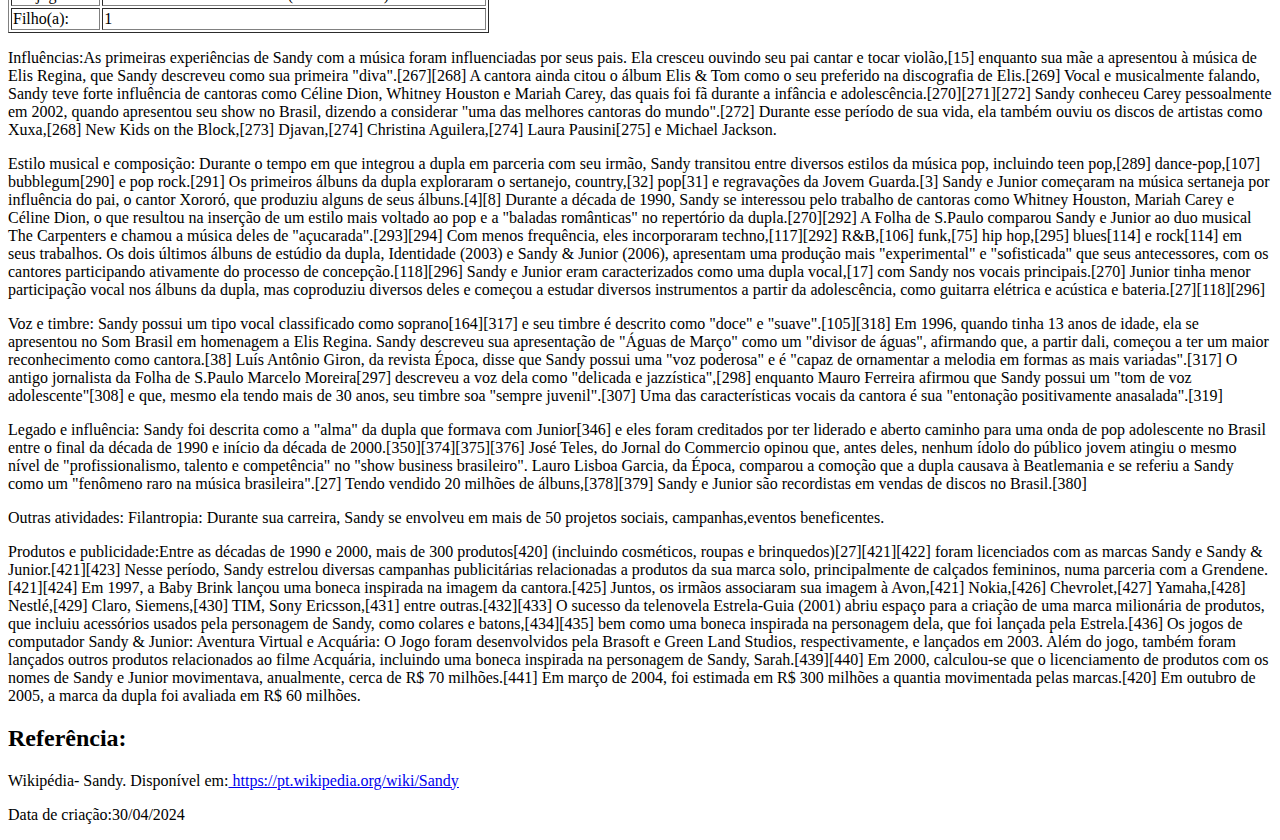
<file: introducao a programacao web/HTML- Trabalho Prático Tributo a Um ídolo/index.html>
<!DOCTYPE html>
<html>
    <head>
        <title> Tributo a um ídolo</title>
    </head>
    <body>
        <header>
            <h1>Sandy</h1>
            <h3>Sandy Leah Lima</h3>
        </header>
        <aside>
            <h2>Ficha</h2>
            <img src="./img/download.jpg" alt="imagem da cantora Sandy"/>
            <table border="1">
                <tr>
                    <td>Nome completo</td>
                    <td>Sandy Leah Lima</td>
                </tr> 
                <tr>
                    <td>Nascimento</td>
                    <td>28/01/1983</td>
                </tr>
                <tr>
                    <td>local</td>
                    <td>Campinas, São Paulo</td>
                </tr>
                <tr>
                    <td>Ocupação</td>
                    <td>Cantora, compositora, Atriz</td>
                </tr>
                <tr>
                    <td>Gênero</td>
                    <td>Pop,Folk-Pop,Pop-Rock</td>
                <tr>
                    <td rowspan="3">Destaque</td>
                    <td>Formou dupla com seu irmão junior desde a infância até 2007</td>    
                </tr>
                <tr> 
                    <td>Seu pai Xororó faz dupla com seu tio chitãozinho, cantores sertanejo</td>
                </tr>
                <tr>
                    <td>Sua mãe Noely é empresária e produtora</td>
                </tr>  
            </table>
        </aside>
        <main>   
            <section>
                <h2>Sobre</h2>
                <p>
                   Sandy Leah Lima (Campinas, 28 de janeiro de 1983) é uma cantora, compositora e atriz brasileira. Durante os primeiros 
                   anos da infância, ela e seu irmão Junior Lima formaram uma dupla vocal. Sandy & Junior ganharam notoriedade após uma apresentação
                   no programa Som Brasil, em 1989, que lhes rendeu um contrato com a PolyGram. Depois de alcançarem o sucesso como cantores mirins, os irmãos
                   atingiram o auge comercial de sua carreira na adolescência e se estabeleceram como recordistas em vendas de álbuns no Brasil. A dupla
                   se desfez em 2007, com o lançamento do registro ao vivo Acústico MTV. Em 2019, eles se reuniram para uma turnê comemorativa, Nossa História, que 
                   se tornou um sucesso comercial e de crítica.
                </p>
                <P>
                   Em 2008, Sandy concluiu sua graduação em Letras pela Pontifícia Universidade Católica de Campinas (PUC) e se casou com o músico Lucas Lima, com quem tem
                   um filho, nascido em junho de 2014. Em 2010, ela lançou seu álbum de estreia solo, Manuscrito, que foi precedido pelo single "Pés Cansados" e certificado
                   com platina pela Pro-Música Brasil (PMB). A turnê do álbum Manuscrito deu origem ao seu primeiro registro ao vivo, Manuscrito Ao Vivo (2011). Segundo álbum 
                   de estúdio da cantora, Sim (2013) produziu três singles e alcançou a nona posição no Brasil. 
                </P>
                <p>
                   Em 2016, Sandy lançou seu segundo álbum ao vivo, Meu Canto, que teve como carro-chefe a canção "Me Espera" e atingiu o topo da parada de DVDs da PMB. 
                   Em 2018, ela lançou seu terceiro álbum de estúdio, um projeto de colaborações intitulado Nós, Voz, Eles. Sandy tem experimentado um maior nível de aprovação 
                   da crítica desde o início de sua carreira solo. Ela foi considerada uma das 100 personalidades brasileiras mais influentes de 2013 pela edição brasileira da Forbes.  
                </p>
                <p>
                   Em seus principais trabalhos como atriz, protagonizou o seriado Sandy & Junior, a telenovela Estrela-Guia, os filmes Acquária e Quando Eu Era Vivo e um episódio 
                   da série As Brasileiras. Na televisão, Sandy também realizou projetos como apresentadora e integrou o júri técnico de duas temporadas do reality show musical Superstar.
                </p>  
            </section>
            <section>
                <h2> História e carreira</h2>
                <p>
                   Sandy Leah Lima nasceu em 28 de janeiro de 1983, em Campinas, São Paulo.[2] Ela é a primeira filha da empresária e produtora Noely Pereirsa de Lima e do cantor Xororó, que 
                   se conheceram na cidade de São Paulo no final da década de 1970 e, em 1980, mudaram-se para Campinas.[3][4][5] Sandy é neta dos músicos Zé do Rancho (1927–2015) e 
                   Mariazinha (nome artístico de Maria Vieira da Silva), pais de Noely,[6] e possui ascendência italiana por parte de sua mãe.[4] Seu primeiro nome foi escolhido por causa 
                   do filme Grease (1978), com a atriz Olivia Newton-John, que interpretou a protagonista Sandy Olsson. Seus pais assistiram ao filme juntos no dia em que começaram a namorar.[7] 
                   O nome Leah (pronuncia-se Leá)[8][9] é a versão em hebraico do nome da personagem bíblica Lia (ou Leia).[7] Ela foi batizada na Igreja Católica e criada sob os preceitos 
                   do catolicismo, porém, numa entrevista em 2010, disse que não "[segue] totalmente os preceitos da religião".[10] Em 2016, ela afirmou que não segue nenhuma religião e, em vez 
                   disso, tem a sua "[própria] religião".[11] No início da carreira, seu pai teve dificuldade em estabelecer-se como cantor sertanejo e sofreu com problemas financeiros até 
                   atingir o sucesso ao lado do irmão, Chitãozinho, no início da década de 1980.[12][13] Em retrospecto, Sandy comentou: "Eu nunca passei fome porque meu pai passou antes e fez 
                   tudo o que ele pôde para que eu não passasse também".[14] Ela também afirmou que sua família é "bem pé-no-chão".[13]
                </p>
                <p>
                   No início de sua infância, ela já exibia gosto pela música, tendo o pai, Xororó, como uma de suas influências: "[...] lembro de cantar com meu pai, ele no violão, me incentivando. 
                   Devia ter uns três ou quatro anos. Eu sempre soube que seria cantora!".[15] Nessa idade, Sandy começou a praticar ballet.[16] Seu irmão Junior Lima (nascido Durval de Lima Junior
                   em 11 de abril de 1984)[17] também desenvolveu gosto pela música e ganhou do pai uma bateria aos três anos de idade.[18] Avó materna dos irmãos, a cantora Mariazinha foi quem mais
                   os incentivou a formar uma dupla.[19] Sandy também demonstrava interesse em entrar no grupo Trem da Alegria.[20]
                </p>
                <p>
                   Em 1989, o então apresentador do programa Som Brasil, Lima Duarte, recebeu a dupla Chitãozinho & Xororó na atração. Xororó disse que seus filhos também cantavam e Lima acatou 
                   a sugestão de trazer a dupla para realizar um número musical.[21] Após ensaiarem em casa junto ao pai e o tio, Sandy e Junior interpretaram a canção "Maria Chiquinha" num programa
                   que foi ao ar no final daquele ano.[22] O áudio da apresentação foi retirado da televisão e começou a tocar em emissoras de rádio, o que gerou interesse na gravadora PolyGram
                   (atualmente Universal Music Group), que os convidou a assinar um contrato.[4][19][23] Inicialmente, Xororó e Noely não foram favoráveis aos filhos assinarem o contrato e começarem 
                   uma carreira profissional tão cedo, mas Sandy e Junior insistiram e inclusive apelaram para o seu avô paterno, que apoiou os filhos (Chitãozinho & Xororó) quando eles quiseram começar
                   uma carreira ainda na infância.[23][24] Eles acabaram cedendo à "chantagem emocional" e deixaram que Sandy e Junior assinassem o contrato.[24]
                </p>
                <p>
                   Apesar de ter começado na carreira artística muito cedo, Sandy afirmou ter tido uma infância "relativamente normal": "[...] Fazíamos muitas coisas de criança comum e adorávamos isso. 
                   E tinha esse plus de ter a carreira, que era o que a gente mais gostava de fazer".[25] Ela estudou da pré-escola até o ensino médio no Colégio Notre Dame, em Campinas.[26] O pai de Sandy
                   descreveu seu comportamento na escola como "perfeccionista".[27] Numa entrevista para a revista Máxima, Sandy disse que chegou a sofrer bullying em seus anos escolares.[28]
                </p>
            </section>
            <section>
                <h2>Conquista</h2>
                <h3>1990–1995: Estrelas mirins</h3>
                <p>
                   Em 1990, após assinarem seu primeiro contrato fonográfico com a PolyGram, Sandy & Junior deram início à gravação de seu álbum de estreia, Aniversário do Tatu (1991).[29] Produzido por Xororó 
                   e de estilo sertanejo, o álbum ficou marcado pelo sucesso da regravação de "Maria Chiquinha" e foi certificado com ouro pela PMB.[30][31] Na época, a Folha de S. Paulo descreveu Sandy 
                   como uma estrela mirim que "parece ter nascido para o palco".[19] O segundo álbum de estúdio dos cantores, Sábado à Noite (1992), seguiu a mesma linha de seu antecessor.[32]
                </p>
                <p>
                   Conforme cresciam, Sandy e Junior começaram a imprimir mais seus gostos musicais na produção de seus álbuns.[8] Em seu terceiro álbum de estúdio, Tô Ligado em Você (1993), a dupla apresenta 
                   influências de outros estilos, principalmente o pop.[31] O quarto e quinto álbum de estúdio dos cantores, respectivamente Pra Dançar com Você (1994) e Você É D+ (1995), deram continuidade ao 
                   sucesso deles com o público infantojuvenil e venderam mais de um milhão de cópias juntos.[3][33] Durante a gravação de Pra Dançar com Você, Sandy estava no início da puberdade e sua voz estava mudando. 
                   Como consequência, ela não conseguiu atingir algumas das notas mais agudas exigidas em canções como "Com Você", uma versão em português de "I'll Be There", do grupo The Jackson Five. Junior, que na época 
                   tinha 10 anos, acabou assumindo as partes mais agudas da canção.[34][35]
                </p>
            </section>
            <section>
                <h3>1998–2000: Carreira na televisão, pico de sucesso</h3>            
                <p>
                   Em dezembro de 1998, foi ao ar na Rede Globo o episódio piloto do seriado Sandy & Junior. O episódio piloto foi ao ar como um especial de fim de ano e alcançou 32 pontos de audiência, o que entusiasmou
                   o então diretor de criação da Rede Globo, Carlos Manga, que quis fixar o seriado na grade da emissora. Retratava de forma fictícia o cotidiano de Sandy, Junior e seus amigos, exibida em 2002, começou a 
                   abordar temas direcionados a jovens adultos, como dinheiro e escolha da profissão.[55] A série também serviu como veículo para a divulgação da música da dupla; ao final de cada episódio, é exibido 
                   um número musical dos cantores.[53]
                </p>    
                <p>
                   Durante as gravações do episódio piloto da série Sandy & Junior, em 1998, Sandy conheceu o ator Paulo Vilhena, com quem teve um relacionamento de oito meses que terminou "na amizade" em julho de 2000.[56][57][58] Em outubro de 1998, ela conheceu
                   o músico Lucas Lima após assistir a um concerto da banda Família Lima.[59] Sandy e Lucas tiveram um relacionamento de idas e vindas entre 1999 e 2002 antes de se reconciliarem em 2004.[60]
                </p>
                <p>
                   Em outubro de 1999, Sandy e Junior lançaram seu oitavo álbum de estúdio, As Quatro Estações.[3] O álbum é considerado um "divisor de águas" na carreira da dupla, tanto comercialmente quanto artisticamente, e representou sua "transição" para o 
                   "pop adolescente" após eles abordarem temáticas mais infantojuvenis em algumas faixas de seus álbuns anteriores.
                   Uma turnê homônima foi lançada em apoio ao álbum; O espetáculo, visto por cerca de 8 milhões de pessoas,[63] foi dirigido por Flávia Moraes e trouxe inovações, como o efeito de neve, folhas, cheiro de coco representando o verão e vários efeitos especiais 
                   utilizando telões.[64][65] 
                </p>
            </section>
            <section>
                <h3>2001–2002: Protagonista de novela, carreira internacional </h3>
                <p>
                   Após uma série de álbuns bem-sucedidos, eles renovaram seu contrato com a Universal Music por R$12 milhões.[13] Em janeiro de 2001, com o show da turnê Quatro Estações, Sandy e Junior se apresentaram para um público de 250 mil pessoas na terceira edição 
                   do festival Rock in Rio.[71][72] Neil Strauss, do The New York Times, descreveu o concerto da dupla como o "ápice da noite",[73] enquanto a NME elogiou a apresentação dos cantores e a produção de seu show.[74] Silvio Essinger, do Cliquemusic, não se impressionou 
                   com a performance do duo e disse que eles "foram tudo o que se esperava" com sua "dose de balanço inofensivo e romantismo moralista".[75]
                </p>
                <p>
                   Logo após, Sandy começou a gravar a novela das seis Estrela-Guia, da Rede Globo, protagonizada por ela como a menina hippie e órfã Cristal.[76][77] Junior fez um papel menor e apareceu em alguns capítulos interpretando o malabarista Zeca.[78] A novela foi exibida 
                   entre março e junho de 2001.[79] Sua duração foi propositalmente curta para que Sandy pudesse conciliar as gravações com sua carreira musical.[80] Explicando a escolha de Sandy para o papel principal da novela, a autora Ana Maria Moretzsohn alegou que "precisava 
                   de uma menina de cerca de 17 anos, bonita, com ar de inocência, que tivesse carisma e principalmente que cantasse muito bem, porque era essa a minha história".[80] Escrevendo para a Folha de S.Paulo, Cláudia Croitor afirmou que o papel de Sandy não foi muito 
                   desafiador e que ela estava "praticamente interpretando a si mesma".[80] Com picos de até 43 pontos em sua estreia,[81] Estrela-Guia alcançou uma média de audiência de 30,9, sendo considerada um sucesso para o horário.[82][83] 
                </p>
            </section>
            <section>
                <h3>2003–2006: Maior liberdade artística, papel principal no cinema</h3> 
                <p>
                   Em outubro de 2003, foi lançado o décimo primeiro álbum de estúdio da dupla, Identidade. Esse foi o primeiro projeto em que eles experimentaram um maior controle criativo.[117] Apesar dos esforços do duo em fazer um disco mais "sofisticado",[118] explorando outras 
                   sonoridades além do pop. "
                   O álbum foi certificado com platina pela PMB[30] e seu primeiro single, "Encanto", estreou em primeiro lugar nas rádios brasileiras.[120] O álbum ainda produziu outros três singles: "Desperdiçou", "Você pra Sempre (Inveja)" e "Nada Vai Me Sufocar". Em Portugal, Identidade 
                   atingiu a décima quinta colocação na parada de álbuns da AFP.[121] Diferentemente dos shows anteriores da dupla, a Identidade Tour não teve bailarinos, coreografias ou constante troca de roupas. Junior disse que a turnê é "puramente a nossa música", enquanto Sandy afirmou 
                   que o show "nasceu dos ensaios" que fizeram com a banda que os acompanhava.[122] Além do Brasil, a turnê também passou por cidades do Japão como Tokyo e Nagoya.[123]
                </p>
            </section>
            <section>
                <h3>2007: Acústico MTV e separação</h3>
                <p>
                   Em março de 2007, Sandy deu início a um projeto paralelo a seus trabalhos em dupla com Junior. Ela realizou uma turnê solo com poucas datas cujo repertório foi pautado no jazz, MPB e bossa nova.[146][147] Em abril, os cantores anunciaram o fim das atividades em dupla[148] e, em agosto,
                   lançaram seu quarto álbum ao vivo, Acústico MTV, com setlist formada por releituras de canções gravadas anteriormente e três faixas inéditas.[149][150] O Acústico MTV da dupla foi certificado com platina pelas vendas do CD e platina dupla pelas vendas do DVD. Cinco canções do álbum foram
                   certificadas com platina pela PMB, devido aos mais de 100 mil downloads digitais.[30] Em resenha publicada n'O Globo, Jamari França elogiou o projeto, escrevendo: "Numa produção impecável, os dois atualizam o repertório de 17 anos de carreira discográfica com uma roupagem adulta muito bem 
                   tocada e arranjada".[149] Leandro Fortino, da Folha de S. Paulo, criticou a "superficialidade" do repertório da dupla, descrevendo-o como "pueril e simplista".[150]
                   Em 18 de dezembro de 2007, Sandy e Junior realizaram a última apresentação da turnê Acústico MTV, que aconteceu no Credicard Hall, em São Paulo.[151] Sobre o fim da dupla com o irmão Junior Lima, Sandy disse que "[...] Deu essa vontade de ser único, individual. Felizmente, essa vontade 
                   aconteceu simultaneamente nos dois. [...] A gente sentiu que não tinha como explorar nossa música de maneira mais diversificada. E que, para percorrer caminhos diferentes, que nos desafiasse mais, só conseguiria fazer separado".[152]
                </p>
            </section>
            <section>
                <h3>2012–2014: Projetos na televisão e cinema e Sim</h3>
                <p>
                   Em fevereiro de 2012, Sandy apareceu no registro ao vivo Show da Paz: Cristo Redentor 80 Anos, em comemoração aos 80 anos da estátua do Cristo Redentor, no Rio de Janeiro.[187] Em março, ela assumiu o comando do programa Superbonita, do canal GNT, no qual ocupou o posto de apresentadora durante
                   seis episódios.[188] Em abril, foi ao ar na Rede Globo o episódio A Reacionária do Pantanal, da série As Brasileiras, onde Sandy interpretou a personagem Gabriela, que se revolta com o relacionamento homoafetivo de sua mãe, Olinda, vivida pela atriz Regina Braga.[189][190] O episódio atingiu uma
                   média de 16 pontos de audiência.[191] Patrícia Villalba, da Veja, elogiou a atuação de Sandy e disse que ela "ajudou a fazer do episódio um dos mais agradáveis de As Brasileiras".[190] Em agosto de 2012, a cantora foi à Itália para gravar uma participação no registro ao vivo Love In Portofino 
                   (2013), do tenor Andrea Bocelli.[192][193 
                </p>
            </section>
            <section>
                <h3>2015–2017: Superstar e Meu Canto</h3>
                <p>
                   Em março de 2015, foi anunciado que ela integraria o júri técnico da segunda temporada do reality show musical Superstar, da Rede Globo. Em outubro, Sandy iniciou a turnê Teaser, que antecedeu a gravação de seu segundo álbum ao vivo.[215] Em novembro, ela apareceu no registro ao vivo Família Lima 
                   20 Anos, da banda Família Lima.[216]
                </p>
            </section>
            <section>  
                <h3>2020–presente: 10:39, Sandy + Chef e Nós, Voz, Eles 2</h3>
                <p>
                   Em abril de 2020, Sandy e Junior se reuniram para uma transmissão ao vivo para o festival a distância Fome de Música, que tem como intuito arrecadar doações para ajudar famílias em meio à pandemia de COVID-19.[255][256] A transmissão atraiu 2,5 milhões de espectadores simultâneos e arrecadou 1,8 milhão de reais em doações.[257][258]
                   Em julho, Sandy lançou a canção "Lealdade Coragem Verdade", incluída na trilha sonora brasileira do filme Mulan (2020).[259] Em outubro, ela lançou o EP 10:39, que contém três releituras: "Piloto Automático", da banda Supercombo, "Lua Cheia", da banda 5 a Seco, e "Tempo", originalmente gravada por Sandy em seu álbum de estreia, Manuscrito.
                   Ela gravou um vídeo musical que compreende as três faixas do projeto na mesma sequência que a do EP. Sandy descreveu 10:39 como uma forma de expressar os sentimentos causados pela pandemia de COVID-19 e consequentemente o isolamento social.[260]
                </p>
                <p>
                   Em novembro de 2021, estreou na HBO Max o programa de culinária Sandy + Chef, no qual Sandy recebe, remotamente, chefs de cozinha para auxiliá-la no preparo de diversos pratos.[261] Ela reprisou seu papel como a personagem Meena no filme de animação Sing 2, lançado no Brasil em janeiro de 2022.[262] Em setembro de 2022, Sandy lançou 
                   o extended play (EP) Nós, Voz, Eles 2, uma continuação de seu projeto de colaborações Nós, Voz, Eles (2018).[263] A turnê Nós Voz Eles 2 teve início em agosto do mesmo ano[264] e deu origem ao seu terceiro álbum ao vivo, Nós, Voz, Eles - Ao Vivo, lançado em junho de 2023.[265]
                </p>
            </section>   
            <section>
                <h2>Curiosidades</h2> 
                <table border="1">
                    <tr>
                        <td colspan="2"style="text-align:center">curiosidade pessoal</td>
                    </tr>
                    <tr>
                        <td> Progenitores:</td>
                        <td>Pai Xororó cantor; mãe, Noely Pereira de Lima.</td>
                    </tr>
                    <tr>
                        <td>Parentesco:</td>
                        <td> Seu irmão Junior com quem fez dupla, seu tio Chitãozinho.</td>
                    <tr>
                        <td>conjugê:</td> 
                        <td>Foi casada com Lucas Lima (2008 até 2023)</td>
                    </tr>
                    <tr>
                        <td>Filho(a):</td>
                        <td> 1</td>
                    </tr>
                </table>
            </section>
            <section>    
                <p>
                   Influências:As primeiras experiências de Sandy com a música foram influenciadas por seus pais. Ela cresceu ouvindo seu pai cantar e tocar violão,[15] enquanto sua mãe a apresentou à música de Elis Regina, que Sandy descreveu como sua primeira "diva".[267][268] A cantora ainda citou o álbum Elis & Tom como o seu preferido na discografia de Elis.[269] 
                   Vocal e musicalmente falando, Sandy teve forte influência de cantoras como Céline Dion, Whitney Houston e Mariah Carey, das quais foi fã durante a infância e adolescência.[270][271][272] Sandy conheceu Carey pessoalmente em 2002, quando apresentou seu show no Brasil, dizendo a considerar "uma das melhores cantoras do mundo".[272] Durante esse período
                   de sua vida, ela também ouviu os discos de artistas como Xuxa,[268] New Kids on the Block,[273] Djavan,[274] Christina Aguilera,[274] Laura Pausini[275] e Michael Jackson.
                </p>
                <p>
                   Estilo musical e composição:   Durante o tempo em que integrou a dupla em parceria com seu irmão, Sandy transitou entre diversos estilos da música pop, incluindo teen pop,[289] dance-pop,[107] bubblegum[290] e pop rock.[291] Os primeiros álbuns da dupla exploraram o sertanejo, country,[32] pop[31] e regravações da Jovem Guarda.[3] Sandy e Junior 
                   começaram na música sertaneja por influência do pai, o cantor Xororó, que produziu alguns de seus álbuns.[4][8] Durante a década de 1990, Sandy se interessou pelo trabalho de cantoras como Whitney Houston, Mariah Carey e Céline Dion, o que resultou na inserção de um estilo mais voltado ao pop e a "baladas românticas" no repertório da dupla.[270][292] 
                   A Folha de S.Paulo comparou Sandy e Junior ao duo musical The Carpenters e chamou a música deles de "açucarada".[293][294] Com menos frequência, eles incorporaram techno,[117][292] R&B,[106] funk,[75] hip hop,[295] blues[114] e rock[114] em seus trabalhos. Os dois últimos álbuns de estúdio da dupla, Identidade (2003) e Sandy & Junior (2006), apresentam
                   uma produção mais "experimental" e "sofisticada" que seus antecessores, com os cantores participando ativamente do processo de concepção.[118][296] Sandy e Junior eram caracterizados como uma dupla vocal,[17] com Sandy nos vocais principais.[270] Junior tinha menor participação vocal nos álbuns da dupla, mas coproduziu diversos deles e começou a estudar 
                   diversos instrumentos a partir da adolescência, como guitarra elétrica e acústica e bateria.[27][118][296]
                </p> 
                <p>
                   Voz e timbre:  Sandy possui um tipo vocal classificado como soprano[164][317] e seu timbre é descrito como "doce" e "suave".[105][318] Em 1996, quando tinha 13 anos de idade, ela se apresentou no Som Brasil em homenagem a Elis Regina. Sandy descreveu sua apresentação de "Águas de Março" como um "divisor de águas", afirmando que, a partir dali, começou
                   a ter um maior reconhecimento como cantora.[38] Luís Antônio Giron, da revista Época, disse que Sandy possui uma "voz poderosa" e é "capaz de ornamentar a melodia em formas as mais variadas".[317] O antigo jornalista da Folha de S.Paulo Marcelo Moreira[297] descreveu a voz dela como "delicada e jazzística",[298] enquanto Mauro Ferreira afirmou que Sandy 
                   possui um "tom de voz adolescente"[308] e que, mesmo ela tendo mais de 30 anos, seu timbre soa "sempre juvenil".[307] Uma das características vocais da cantora é sua "entonação positivamente anasalada".[319]
                </p> 
                <p>
                   Legado e influência: Sandy foi descrita como a "alma" da dupla que formava com Junior[346] e eles foram creditados por ter liderado e aberto caminho para uma onda de pop adolescente no Brasil entre o final da década de 1990 e início da década de 2000.[350][374][375][376] José Teles, do Jornal do Commercio opinou que, antes deles, nenhum ídolo do público jovem
                   atingiu o mesmo nível de "profissionalismo, talento e competência" no "show business brasileiro". Lauro Lisboa Garcia, da Época, comparou a comoção que a dupla causava à Beatlemania e se referiu a Sandy como um "fenômeno raro na música brasileira".[27] Tendo vendido 20 milhões de álbuns,[378][379] Sandy e Junior são recordistas em vendas de discos no Brasil.[380]
                </p>
                <p>
                   Outras atividades: Filantropia: Durante sua carreira, Sandy se envolveu em mais de 50 projetos sociais, campanhas,eventos beneficentes.
                </p>
                <p>
                   Produtos e publicidade:Entre as décadas de 1990 e 2000, mais de 300 produtos[420] (incluindo cosméticos, roupas e brinquedos)[27][421][422] foram licenciados com as marcas Sandy e Sandy & Junior.[421][423] Nesse período, Sandy estrelou diversas campanhas publicitárias relacionadas a produtos da sua marca solo, principalmente de calçados femininos, numa parceria 
                   com a Grendene.[421][424] Em 1997, a Baby Brink lançou uma boneca inspirada na imagem da cantora.[425] Juntos, os irmãos associaram sua imagem à Avon,[421] Nokia,[426] Chevrolet,[427] Yamaha,[428] Nestlé,[429] Claro, Siemens,[430] TIM, Sony Ericsson,[431] entre outras.[432][433] O sucesso da telenovela Estrela-Guia (2001) abriu espaço para a criação de uma marca 
                   milionária de produtos, que incluiu acessórios usados pela personagem de Sandy, como colares e batons,[434][435] bem como uma boneca inspirada na personagem dela, que foi lançada pela Estrela.[436] Os jogos de computador Sandy & Junior: Aventura Virtual e Acquária: O Jogo foram desenvolvidos pela Brasoft e Green Land Studios, respectivamente, e lançados em 2003.
                   Além do jogo, também foram lançados outros produtos relacionados ao filme Acquária, incluindo uma boneca inspirada na personagem de Sandy, Sarah.[439][440] Em 2000, calculou-se que o licenciamento de produtos com os nomes de Sandy e Junior movimentava, anualmente, cerca de R$ 70 milhões.[441] Em março de 2004, foi estimada em R$ 300 milhões a quantia movimentada 
                   pelas marcas.[420] Em outubro de 2005, a marca da dupla foi avaliada em R$ 60 milhões.
                </p>
            </section>
        </main>
    <footer>
        <h2>Referência:</h2>
        <p>
           Wikipédia- Sandy. Disponível em:<a href="//pt.wikipedia.org/wiki/Sandy"> https://pt.wikipedia.org/wiki/Sandy </a>  
        </p>
        <P> 
           Data de criação:30/04/2024
        </P>
    </footer>
    </body>
</html>
</file>
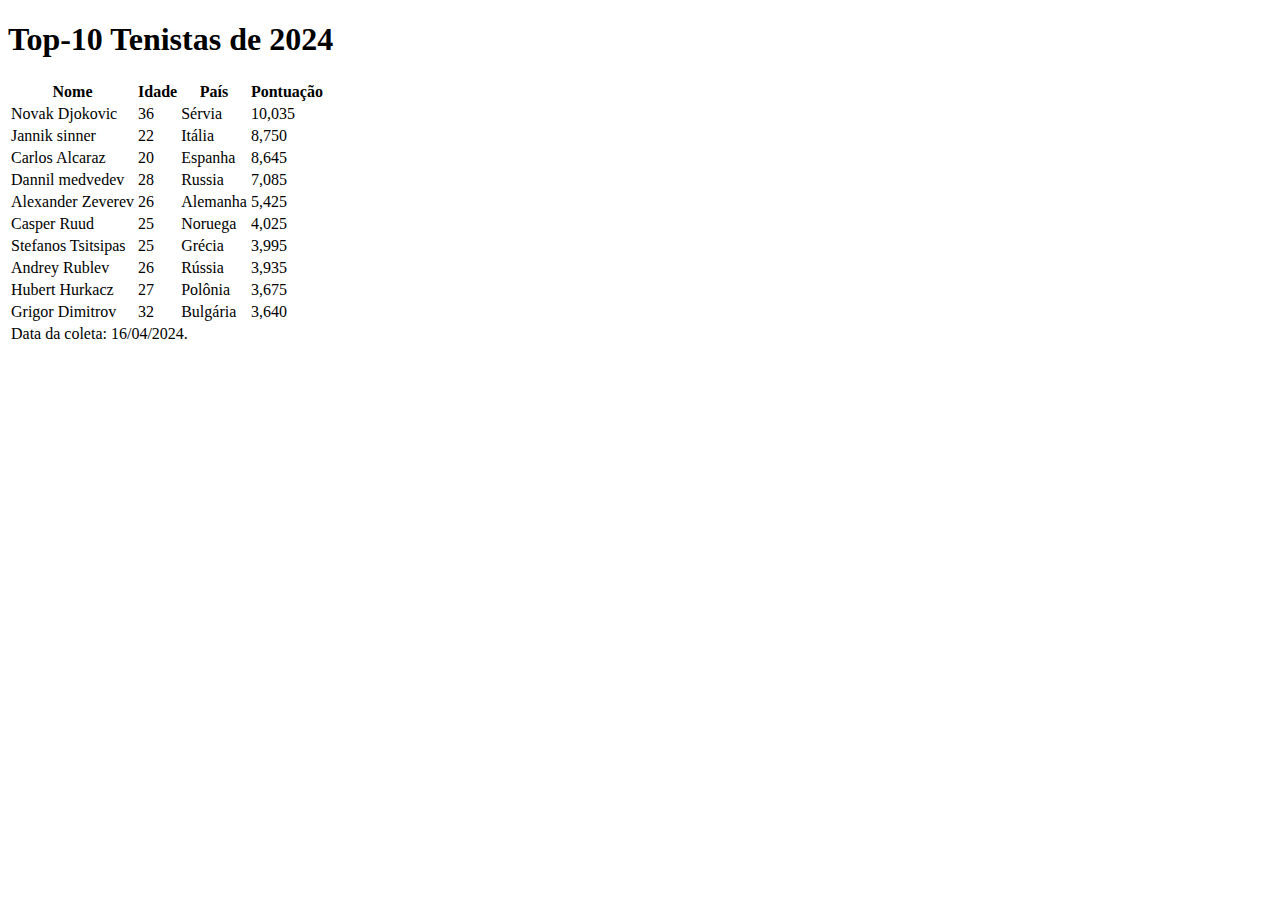
<file: introducao a programacao web/tenista.html/index.html>
<!--
Crie uma página HTML que apresente um ranking dos top-10 tenistas. Use uma tabela para exibir seus
nomes, idades, nacionalidades e pontos no ranking. Sua tabela deverá fazer uso dos elementos <thead> e 
<tbody>.Ainda, você deverá incluir no rodapé da tabela uma linha contendo a data de coleta das informações.
Essa linha deverá ocupar toda a tabela.
-->
<!DOCTYPE html>
<html>
    <head>
        <title>Ranking de tenista</title>
    </head>
    <body>
        <h1>Top-10 Tenistas de 2024</h1>
        <table>
            <thead>
                <tr>
                    <th>Nome</th>
                    <th>Idade</th>
                    <th>País</th>
                    <th>Pontuação</th>
                </tr>
            </thead>
            <tbody>
                <tr>
                    <td>Novak Djokovic</td>
                    <td>36</td>
                    <td>Sérvia</td>
                    <td>10,035</td>
                </tr>
                <tr>
                    <td>Jannik sinner</td>
                    <td>22</td>
                    <td>Itália</td>
                    <td>8,750</td>
                </tr>     
                <tr>
                    <td>Carlos Alcaraz</td> 
                    <td>20</td>
                    <td>Espanha</td>
                    <td>8,645</td>
                </tr>
                <tr>
                    <td>Dannil medvedev</td>
                    <td>28</td>
                    <td>Russia</td>
                    <td>7,085</td>
                </tr>     
                <tr>
                    <td>Alexander Zeverev</td>
                    <td>26</td>
                    <td>Alemanha</td>
                    <td>5,425</td>
                </tr>
                <tr>
                    <td>Casper Ruud</td>
                    <td>25</td>
                    <td>Noruega</td>
                    <td>4,025</td>
                </tr>     
                <tr>
                    <td>Stefanos Tsitsipas</td>
                    <td>25</td>
                    <td>Grécia</td>
                    <td>3,995</td>
                </tr>
                <tr>
                    <td>Andrey Rublev</td>
                    <td>26</td>
                    <td>Rússia</td>
                    <td>3,935</td>
                </tr>    
                <tr>
                    <td>Hubert Hurkacz</td>
                    <td>27</td>
                    <td>Polônia</td>
                    <td>3,675</td>
                </tr>
                <tr>
                     <td>Grigor Dimitrov</td>
                     <td>32</td>
                     <td>Bulgária</td>
                     <td>3,640</td>
                </tr>
             <tbody>
                <tr>
                    <td colspan="4">Data da coleta: 16/04/2024.</td>
                </tr>
             <tfoot>
         </table>
     </body>    
 </html>
</file>
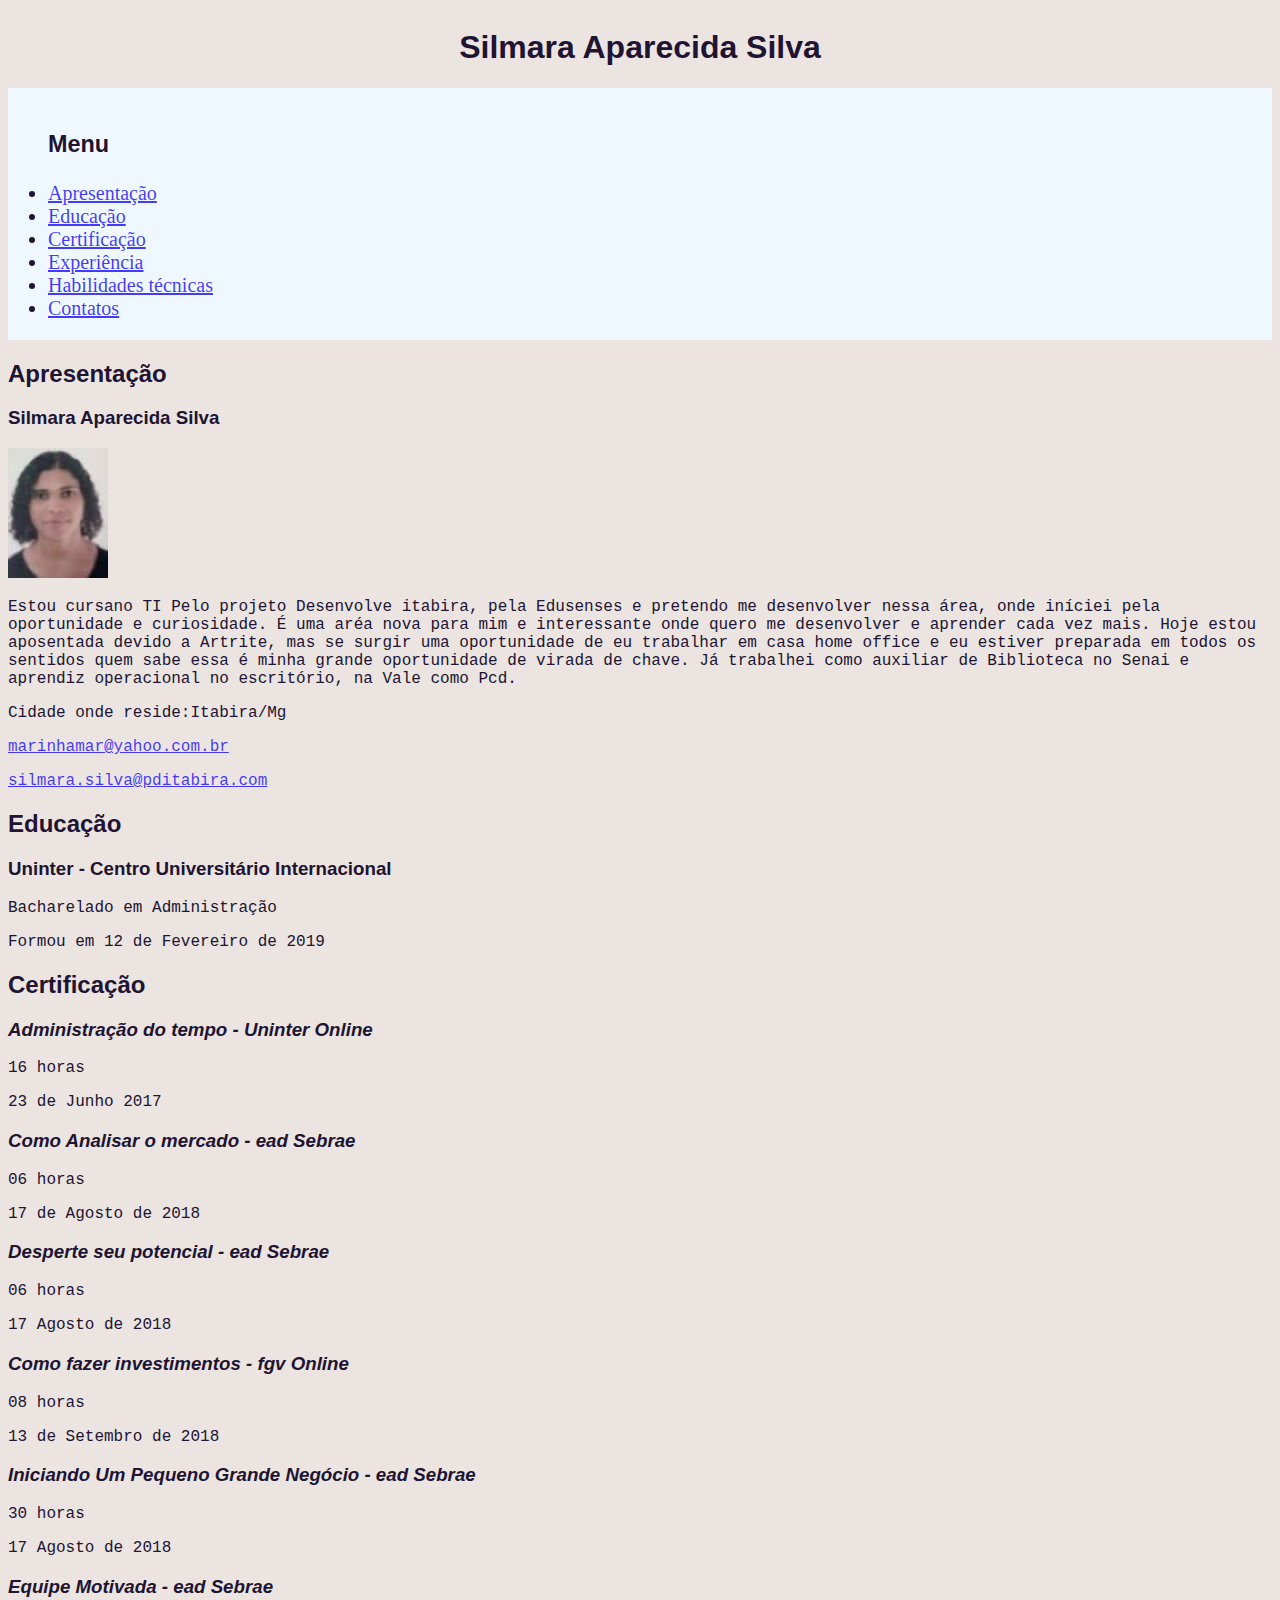
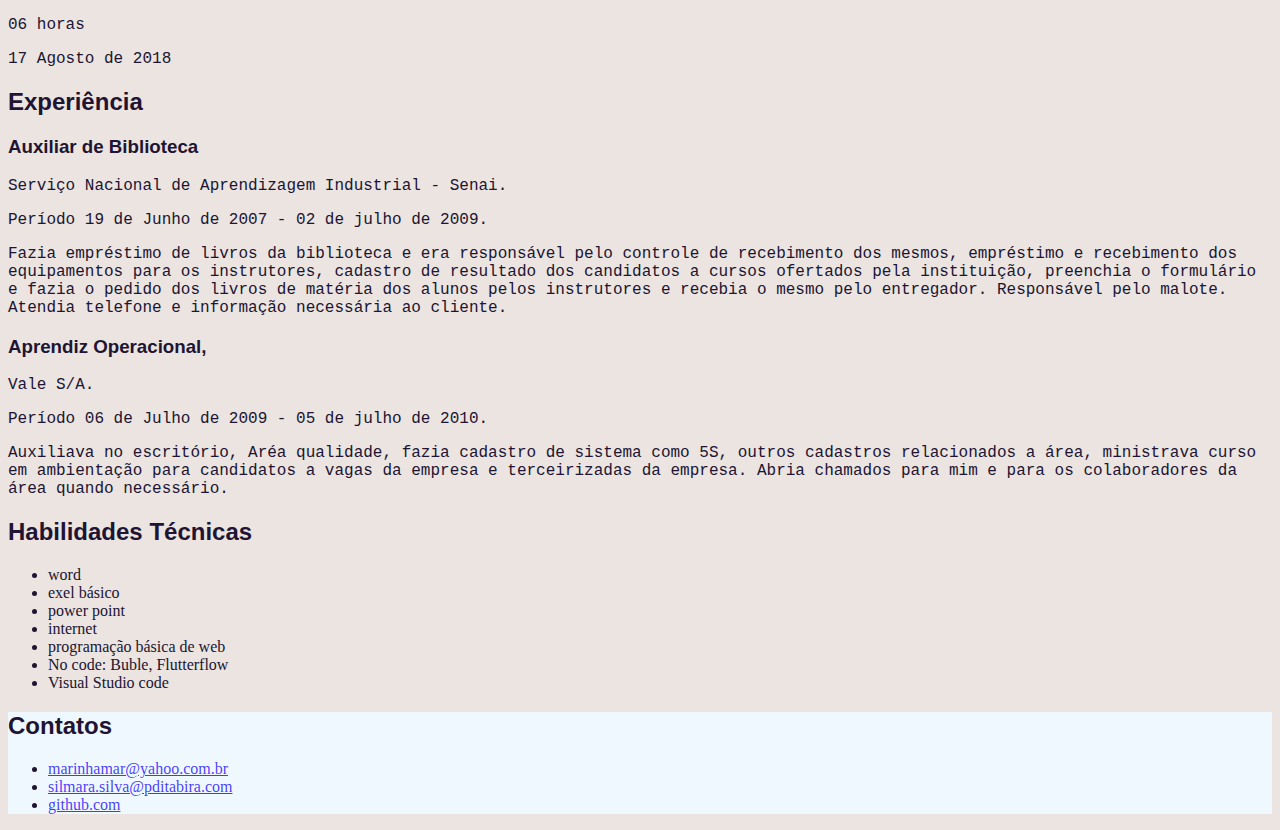
<file: introducao a programacao web/Trabalho Prático CV/index.html>
<!DOCTYPE html>
<html>
    <head>
        <title>Trabalho Prático Cv</title>
        <link href="style.css" rel="stylesheet"/>
    </head>
    <body>
        <header class="header">
            <h1>Silmara Aparecida Silva</h1>
        </header>
                 <nav class="nav">
                     <ul>
                     <h3>Menu</h3>
                        <li><a href="#Apresentacao">Apresentação</a></li>
                        <li><a href="#Educacao">Educação</a></li>
                        <li><a href="#Certificacao">Certificação</a></li>
                        <li><a href="#Experiencia">Experiência</a></li>
                        <li><a href="#Habilidades_tecnicas">Habilidades técnicas</a></li>
                        <li><a href="#Contatos">Contatos</a></li>
                     </ul>
                 </nav>
        <aside>
           <section id="Apresentacao"> 
            <h2>Apresentação</h2>
            <h3>Silmara Aparecida Silva</h3>                
            <img src="img/foto.jpg"/>
                <p>
                    Estou cursano TI Pelo projeto Desenvolve itabira, pela Edusenses e pretendo me desenvolver 
                    nessa área, onde iníciei pela oportunidade e curiosidade. É uma aréa nova para mim e interessante
                    onde quero me desenvolver e aprender cada vez mais. Hoje estou aposentada devido a Artrite, mas se surgir 
                    uma oportunidade de eu trabalhar em casa home office e eu estiver preparada em todos os sentidos quem sabe
                    essa é minha grande oportunidade de virada de chave.
                    Já trabalhei como auxiliar de Biblioteca no Senai e aprendiz operacional no escritório, na Vale como Pcd.
                </p>
                <p>
                    Cidade onde reside:Itabira/Mg
                </p>
                <p>  
                    <a href="mailton:marinhamar@yahoo.com.br">marinhamar@yahoo.com.br</a>
                </p>
                <p>    
                    <a href="mailton:silmara.silva@pditabira.com">silmara.silva@pditabira.com</a>
                </p>
                </section> 
        </aside>
        <main>
            <section id="Educacao">
                <h2>Educação</h2>    
                <h3>Uninter - Centro Universitário Internacional</h3>
                <p>
                   Bacharelado em Administração
                </p>
                <P>
                  Formou em 12 de Fevereiro de 2019
                </P>
            </section>
            <section id="Certificacao">
                <h2>Certificação</h2>
                <h3><em>Administração do tempo - Uninter Online</em></h3>
                <p>
                    16 horas 
                </p>
                <p>
                    23 de Junho 2017
                </p>
            </section>
            <section>
                <h3><em>Como Analisar o mercado - ead Sebrae</em></h3>
                <p>
                    06 horas
                </p>
                <p>
                   17 de Agosto de 2018
                </p>
            </section>    
            <section>
                <h3><em>Desperte seu potencial - ead Sebrae</em></h3>
                <p>
                    06 horas
                </p>
                <p>
                    17 Agosto de 2018
                </p>
            </section>
            <section>
                <h3><em>Como fazer investimentos - fgv Online</em></h3>
                <p>
                    08 horas
                </p>
                <p>
                    13 de Setembro de 2018
                </p>
            </section>
            <section>
                <h3><em>Iniciando Um Pequeno Grande Negócio - ead Sebrae</em></h3>
                <P>
                    30 horas
                </P>
                <p>
                    17 Agosto de 2018
                </p>
            </section>
            <section>
                <h3><em>Equipe Motivada - ead Sebrae</em></h3>
                <P>
                    06 horas
                </P>
                <p>
                    17 Agosto de 2018
                </p>    
            </section>                 
            <section id="Experiencia">
                <h2>Experiência</h2>
                <h3>Auxiliar de Biblioteca</h3>
                <p>
                   Serviço Nacional de Aprendizagem Industrial - Senai. 
                <p>   
                   Período 19 de Junho de 2007 - 02 de julho de 2009. 
                </p> 
                <p>
                    Fazia empréstimo de livros da biblioteca e era responsável pelo controle de recebimento dos mesmos, empréstimo 
                    e recebimento dos equipamentos para os instrutores, cadastro de resultado dos candidatos a cursos ofertados pela 
                    instituição,  preenchia o formulário e fazia o pedido dos livros de matéria dos alunos pelos instrutores e recebia
                    o mesmo pelo entregador. Responsável pelo malote. Atendia telefone e informação necessária ao cliente. 
                </p>
            </section>
                <h3>Aprendiz Operacional, </h3>
                <P>
                    Vale S/A. 
                </P> 
                <P>
                    Período 06 de Julho de 2009 - 05 de julho de 2010.  
                </P>
                <p> 
                    Auxiliava no escritório, Aréa qualidade, fazia cadastro de sistema como 5S, outros cadastros relacionados a área,
                    ministrava curso em ambientação para candidatos a vagas da empresa e terceirizadas da empresa. Abria chamados para mim
                    e para os colaboradores da área quando necessário.   
                </p>
            </section>
            <section id="Habilidades_tecnicas">
                <h2>Habilidades Técnicas</h2>
                <ul>
                    <li>word</li>
                    <li>exel básico</li>
                    <li>power point</li>
                    <li>internet</li>
                    <li>programação básica de web</li>
                    <LI>No code: Buble, Flutterflow </LI>
                    <li> Visual Studio code</li>
                </ul>
            </section>
        </main>
        <footer class="footer">
            <section id="Contatos">
                <h2>Contatos</h2>
                <ul>
                    <li><a href="mailton:marinhamar@yahoo.com.br">marinhamar@yahoo.com.br</a></li>
                    <li><a href="mailton:silmara.silva@pditabira.com">silmara.silva@pditabira.com</a></li>
                    <li><a href="https://github.com/alunapd131898">github.com</a></li>
               </ul> 
            </section>      
        </footer>
    </body>
</html>
</file>
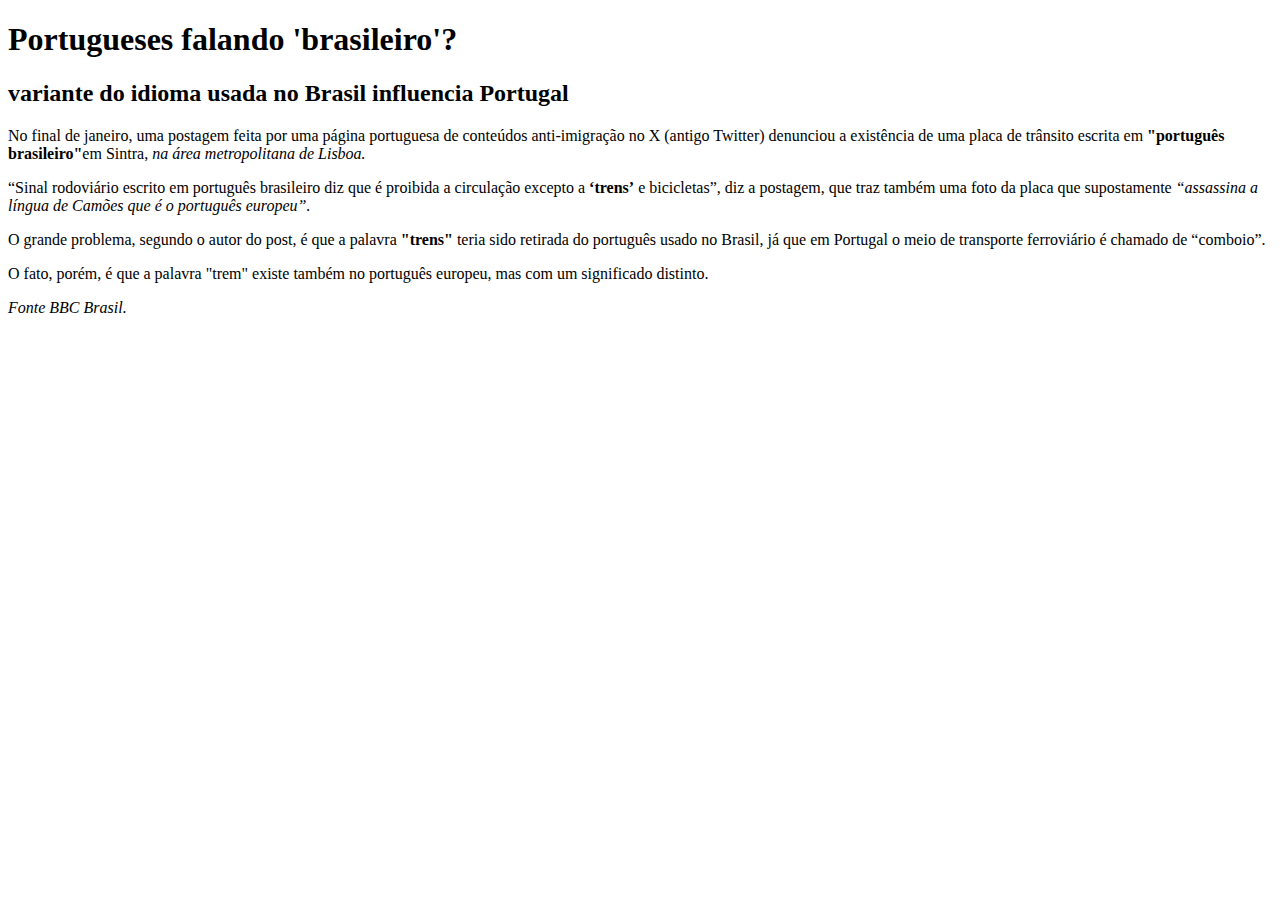
<file: introducao a programacao web/noticia.html/noticia.html>
<!--
    Implemente a página HTML `notícia.html`que contenha uma notícia do dia. Essa página deverá connter:

    1. Título principal
    2. Subtítulo descrevendo a notícia em mais detalhes
    3.Pelo menos quatro parágrafos contendo o texto da notícia
    4. A aplicação de pelo menos 6 elementos de formatação
    -->
    <!DOCTYPE html>
    <html>
        <head>
            <title>Meu Portal de Notícias</title>
        </head>
        <body>
            <h1>Portugueses falando 'brasileiro'?</h1> 
            <h2>variante do idioma usada no Brasil influencia Portugal</h2> 
            <p>
                No final de janeiro, uma postagem feita por uma página portuguesa de conteúdos anti-imigração no X (antigo Twitter) denunciou a existência de uma placa de trânsito escrita em <strong>"português brasileiro"</strong>em Sintra, <em>na área metropolitana de Lisboa.</em>
            </p>
            <p>
                “Sinal rodoviário escrito em português brasileiro diz que é proibida a circulação excepto a <strong>‘trens’</strong> e bicicletas”, diz a postagem, que traz também uma foto da placa que supostamente <em>“assassina a língua de Camões que é o português europeu”.</em>
            </p>
            <p>
                O grande problema, segundo o autor do post, é que a palavra <strong>"trens"</strong> teria sido retirada do português usado no Brasil, já que em Portugal o meio de transporte ferroviário é chamado de “comboio”.
            </p>
            <p>
                O fato, porém, é que a palavra "trem" existe também no português europeu, mas com um significado distinto.
            </p>
            <p>
                <em>Fonte BBC Brasil.</em>
            </p>
        </body>
    </html>
</file>
<file: introducao a programacao web/Box Model/style.css>
/*
Vamos definir algumas diretivas gerais para nossa página.
- Defina a largura geral da página em 80%, limitado a no máximo 1280px de largura. Centralize a página na tela.
- Defina a altura da seção de introdução em 550px
- Remova o container #design-archives da renderização da página
2. Agora vamos incrementar o cabeçalho da página.
- Inverta a cor do cabeçalho aplicando o fundo escuro e a fonte clara.
- Coloque título e subtítulo lado-a-lado, mas mantendo espaçamento entre eles e o restante da página.
- Adicione um espaçamento lateral de 1em para o título principal.
3. É hora de incrementar os menus!
- Remova os bullets dos itens de menu presentes no painel lateral.
- Aumente o espaçamento entre os itens do menu para 1em, pelo menos.
- Centralize os itens presentes em cada menu.
4. Por fim, vamos aplicar uma inversão de cores no rodapé para ele ganhar um contraste em relação ao restante da página.
- Adicione 4% de espaçamento externo no rodapé.
*/

.main footer {
    margin: 4%;
}

.main footer a {
    border: solid 2px #1f295c;
    padding: 0.5em;
    display: inline-block;
}

aside ul {
    list-style-type: none;
}

aside ul li {
    margin: 1em;
    text-align: center;
}


.page-wrapper {
    width: 80%;
    max-width: 1280px;
    margin: auto;
}

#zen-intro {
    height: 550px;
}

#design-archives {
    display: none;
}

#zen-intro header {
    background-color: #1f295c;
    color:#fbfcfd
}

#zen-intro header h1, #zen-intro header h2 {
    display: inline-block;
}

#zen-intro header h1 {
    margin-left: 1em;
    margin-right: 1em;
}

html{
    background:#fbfcfd;
    color: #1f295c;

    font-size: 18px;
    font-family: helvetica, sans-serif;
}

p {
    text-indent: 1em;
}

h1,h2,h3{
    text-align: center;
}

h1{font-size: 1.8rem;}
h2{font-size: 1.4rem;}
h3{font-size: 1.2rem;}

.summary {text-align: right;}
.main p {line-height: 1.5;}

abbr {font-variant:small-caps;}
</file>
<file: introducao a programacao web/css- Unidades-Medida-/style.css>
/*
Analise o código CSS abaixo e calcule em pixels o tamanho da fonte dos elementos:
- h1
- .principal
- .secundário
*/
html {font-size:20px;}
html h1 {font-size: 2rem;} /* 2 * 20 = 40px */
h1>.principal {font-size: 1.4em;} /* 1.4 * 40 = 56px */
html.secundario {font-size: 1.4rem;} /* 1.4 * 20 = 28px */

/*
Dada a cor definida no formato RGB rgb(219, 78, 68), calcule duas possíveis variações,
uma 15% mais clara,outra 15% mais escura. Coloque as cores lado-a-lado e compare os resultados.
*/

.cor {
    background: rgb(219, 78, 68);
}

.cor-clara {
    background: rgb(252, 90, 78);
}

.cor-escura {
    background: rgb( 186, 66, 58)
}
</file>
<file: introducao a programacao web/css-seletores/style.css>
/*
1. Implemente um código CSS para mudar as cores dos links de uma página. 
A cor padrão do link deverá ser vermelha (red) e deverá mudar para limão (lemon) quando sobreposta pelo mouse.
*/
a {
    color: red;
}

a:hover {
    color: lime 
}
/*
2. Implemente um código CSS que irá customizar os parágrafos da seguinte forma: 
Parágrafos em geral terão a fonte Arial.
Parágrafos declarados logo após h1 ficarão em negrito.
*/
p {
    font-family: 'Arial';
}

h1 + p {
    font-weight: bold;
}

/*
3. Implemente um código CSS para estilizar a classe '.destaque' da seguinte forma:
Por padrão, utilizará a fonte Arial.
Se atribuída a um parágrafo, ficará em negrito.
Se atribuída a um <strong> , ficará em vermelho.
*/
.destaque {
    font-family: Arial;
}

p.destaque {
    font-weight: bold;
}

strong.destaque {
    color:red
}
</file>
<file: introducao a programacao web/css-Zen -Garden/style.css>
/* Color Theme Swatches in Hex */
.Principal { color: #F26B76; }
.background { color: #B26B76;}
.Moda-3-hex { color: #BF3459; }
.Moda-4-hex { color: #BF8C6F; }
.destaque { color: #F29BA2 }


html {
    background: #f2f0f0;
    color: #b04951;
}
</file>
<file: introducao a programacao web/Estilização/style.css>
/*
Nesta atividade iremos personalizar o texto presente na página CSS Zen Garden: The Beauty of CSS Design.
1. Aspectos gerais. Aplique os seguintes estilos na estrutura geral da página.
a. Defina um tamanho fixo para a página inteira
b. Defina uma fonte do tipo sans-serif para a página inteira
c. Indente os parágrafos em 1em
2. Títulos. Alinhe todos os títulos para o centro ou a direita.
a. Defina o tamanho do h1 em 1.8rem
b. Defina o tamanho do h2 em 1.4rem
c. Defina o tamanho do h3 em 1.2rem
3. Seções de resumo e principal. Localize os elementos que representam a seção de resumo e principal da página, e aplique nelas:
a. Alinhamento a direita ou centralizado para a seção de resumo.
b. Espaçamento entre as linhas de 1.5 para os parágrafos da seção principal.
4. Abreviaturas. Customize todos as abreviaturas para que a fonte seja carregada em small-caps .
*/

html {
    background: #fbfcfd;
    color: #1f295c;

    font-size: 18px;
    font-family: Helvetica, sans-serif;
}

p {
    text-indent: 1em;
}

h1,h2,h3 {
    text-align: center;
}

h1 {font-size: 1.8rem;}
h2 {font-size: 1.4rem;}
h3 {font-size: 1.2rem;}

.summary {text-align: right;}
.main p {line-height: 1.5;}

abbr {font-variant: small-caps;}
</file>
<file: introducao a programacao web/Trabalho Prático CV/style.css>
h1, h2, h3 {
    font-family: 'Arial';
}

p {
    font-family: 'Courier New';
}

html {
    background: rgb(235, 228, 225);
    color: #201432;
}


a {
    color: #1105f7c7;
}

a:hover {
    color: rgba(7, 79, 233, 0.505);
}

.nav {
    background-color:aliceblue;
    display: flex;
    flex-basis: 100%;
    font-size: 20px;
    position: sticky;
    top: 0;
}

.footer {
    background-color: aliceblue;
}

.header {
    display: flex;
    align-items: center;
    justify-content: center;
}
</file>
